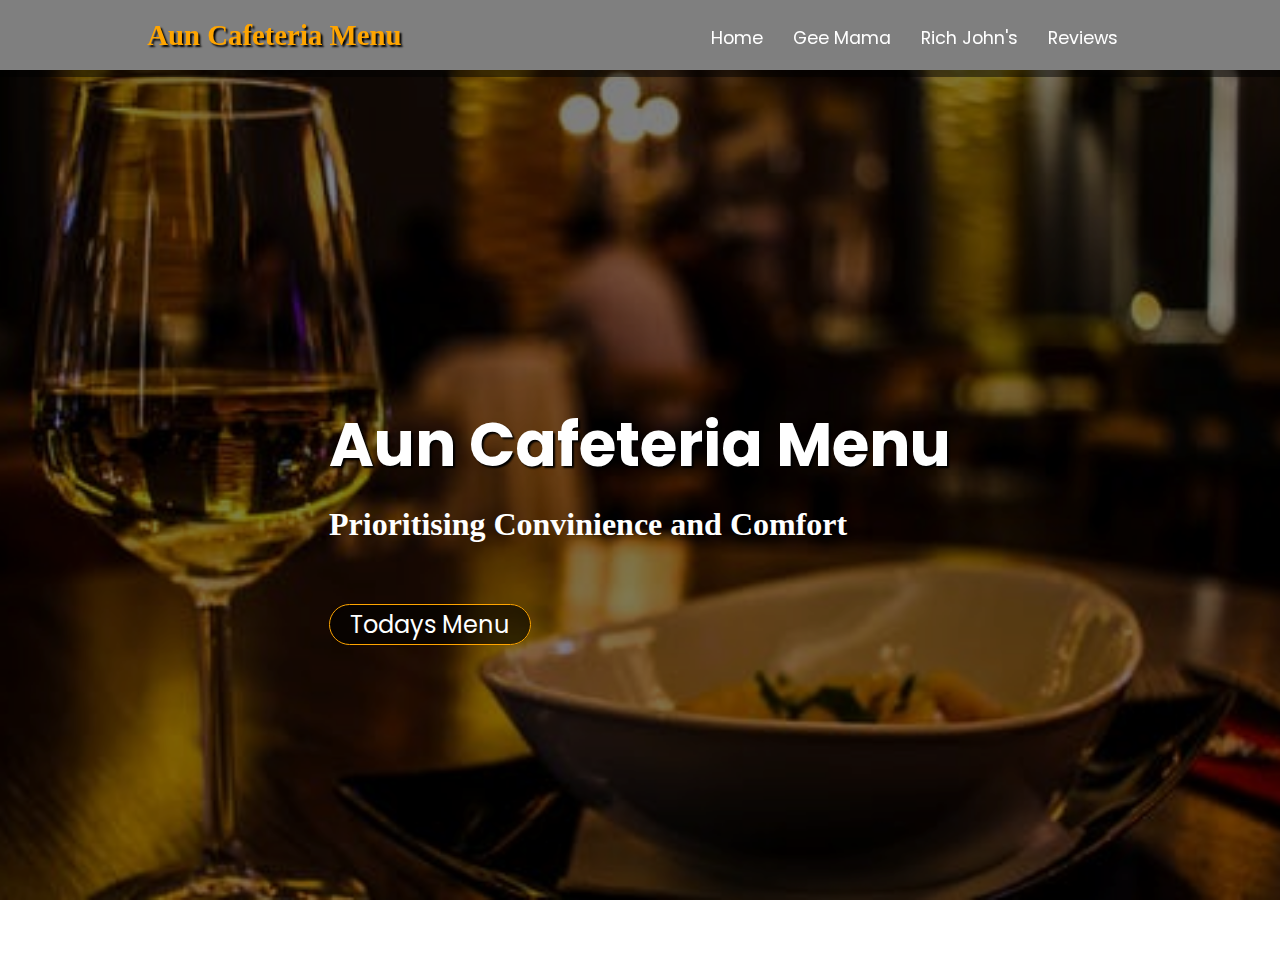
<file: menu/index.html>
<!DOCTYPE html>
<html>
    <head>
        <meta charset="utf-8">
        <meta name="viewport" content="
        width=device-width, initial-scale=1">
        <!-- google font -->
        <link rel="preconnect" href="https://fonts.googleapis.com">
        <link rel="preconnect" href="https://fonts.gstatic.com" crossorigin>
        <link href="https://fonts.googleapis.com/css2?family=Poppins&display=swap" rel="stylesheet">
        <!-- font awesome -->
        <link rel="stylesheet" href="https://cdnjs.cloudflare.com/ajax/libs/font-awesome/4.7.0/css/font-awesome.min.css">
        <!-- connect style css -->
        <link rel="stylesheet" type="text/css" href="style.css"
        >
        <title>Aun Cafeteria Menu</title>
    </head>
    <body>
    <!-- hello section begins -->
     <div id="hello">
        <div id="hello_content">
            <h1>Aun Cafeteria Menu</h1>
            <h2>Prioritising Convinience and Comfort</h2>
            <a href="tmenu.html">Todays Menu</a>
        </div>
     </div>
    <!-- hello section ends -->
    <!-- header section begins -->
     <div id="header">
        <nav id="navbar">
            <h1>Aun Cafeteria Menu</h1>
            <ul>
                <li><a href="index.html">Home</a></li>
                <li><a href="geemama.html">Gee Mama</a></li>
                <li><a href="richjohn.html">Rich John's</a></li>
                <li><a href="review.html">Reviews</a></li>
            </ul>
        </nav>
        <div id="mobile_menu">
            <ul>
                <li><a href="index.html">Home</a></li>
                <li><a href="geemama.html">Gee Mama</a></li>
                <li><a href="richjohn.html">Rich John's</a></li>
                <li><a href="review.html">Reviews</a></li>
            </ul>
        </div>
     </div>
    <!-- header section ends -->
    </body>
</html>
</html>
</file>
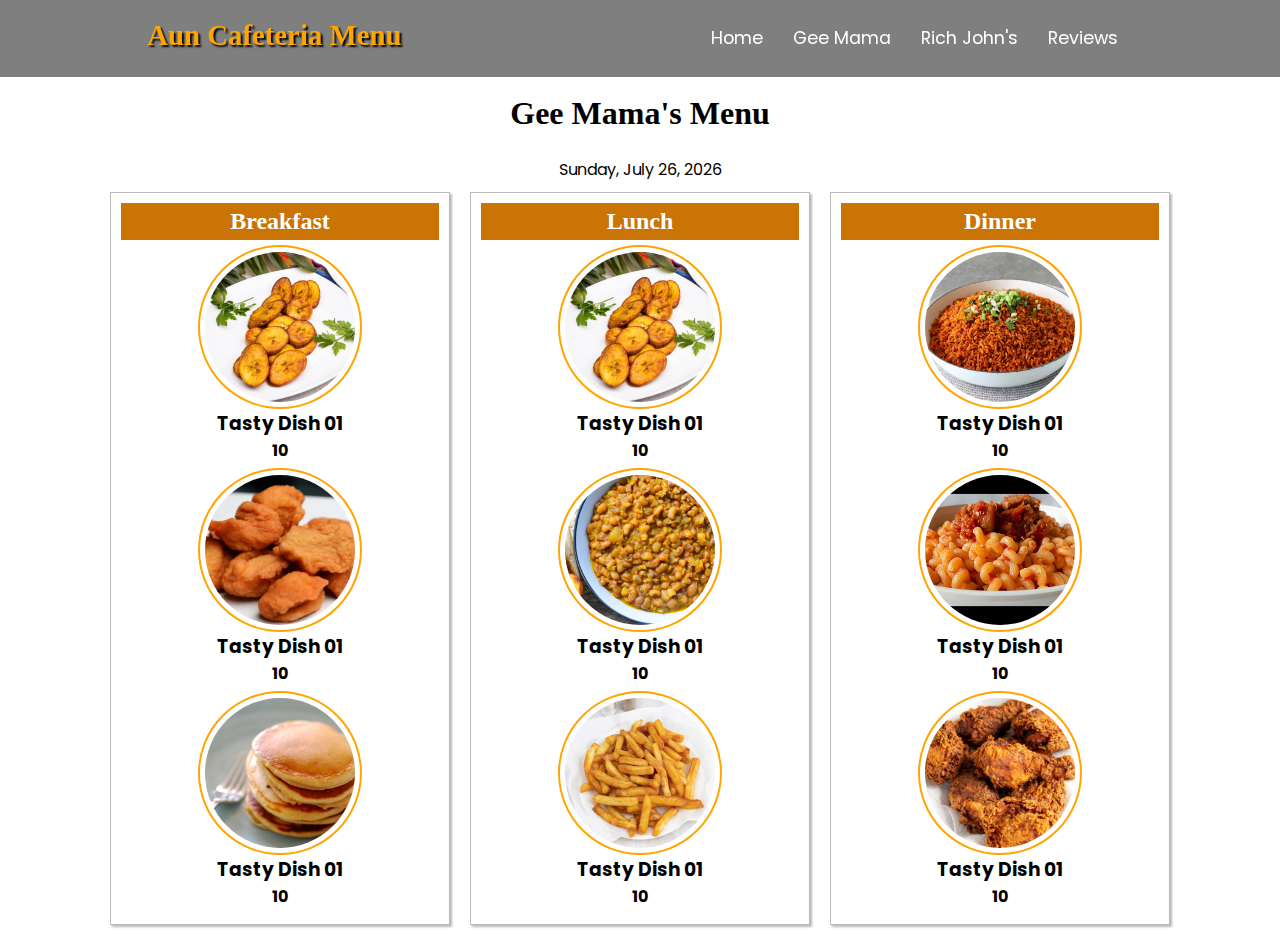
<file: menu/geemama.html>
<!DOCTYPE html>
<html>
    <head>
        <meta charset="utf-8">
        <meta name="viewport" content="
        width=device-width, initial-scale=1">
        <!-- google font -->
        <link rel="preconnect" href="https://fonts.googleapis.com">
        <link rel="preconnect" href="https://fonts.gstatic.com" crossorigin>
        <link href="https://fonts.googleapis.com/css2?family=Poppins&display=swap" rel="stylesheet">
        <!-- font awesome -->
        <link rel="stylesheet" href="https://cdnjs.cloudflare.com/ajax/libs/font-awesome/4.7.0/css/font-awesome.min.css">
        <!-- connect style css -->
        <link rel="stylesheet" type="text/css" href="style.css"
        >
        <title>Aun Cafeteria Menu</title>
    </head>
    <body>
    <!-- header section begins -->
     <div id="header">
        <nav id="navbar">
            <h1>Aun Cafeteria Menu</h1>
            <ul>
                <li><a href="index.html">Home</a></li>
                <li><a href="geemama.html">Gee Mama</a></li>
                <li><a href="richjohn.html">Rich John's</a></li>
                <li><a href="review.html">Reviews</a></li>
            </ul>
        </nav>
        <div id="mobile_menu">
            <ul>
                <li><a href="index.html">Home</a></li>
                <li><a href="geemama.html">Gee Mama</a></li>
                <li><a href="richjohn.html">Rich John's</a></li>
                <li><a href="review.html">Reviews</a></li>
            </ul>
        </div>
     </div>
    <!-- header section ends -->
    <!-- Menu Section -->
    <div id="Gee_Mama">
        <h1 id="section1">Gee Mama's Menu</h1>
        <div id="date-display"></div>

        <div id="daily-menu-container"></div>

        <div class="menu-template" data-day="monday">
        <div id="menu_row1"> 
            <div id="menu_col1">
                <h2>Breakfast</h2>
                <div class="box">
                    <div id="food">
                        <img src="food/pancake.jpg" alt="pancake">
                    </div>
                    <div>
                        <h3>Pancakes</h3>
                        <h4>Fluffy golden pancakes with syrup - 250-300 cal (2 pancakes)</h4>
                    </div>
                </div>
                <div class="box">
                    <div id="food">
                        <img src="food/akara.jpg" alt="akara">
                    </div>
                    <div>
                        <h3>Akara</h3>
                        <h4>Fluffy bean fritters with crunchy crust</h4>
                    </div>
                </div>
            </div>
            <div id="menu_col1">
                <h2>Lunch</h2>
                <div class="box">
                    <div id="food">
                        <img src="food/Fried-Plantain-16.jpg" alt="Fried Plantain">
                    </div>
                    <div>
                        <h3>Tasty Dish 01</h3>
                        <h4>10</h4>
                    </div>
                </div>
                <div class="box">
                    <div id="food">
                        <img src="food/beans porridge.jpg" alt="Fried Plantain">
                    </div>
                    <div>
                        <h3>Tasty Dish 01</h3>
                        <h4>10</h4>
                    </div>
                </div>
                <div class="box">
                    <div id="food">
                        <img src="food/Belgian-Fries-0.jpg" alt="Fried Plantain">
                    </div>
                    <div>
                        <h3>Tasty Dish 01</h3>
                        <h4>10</h4>
                    </div>
                </div>
            </div>
            <div id="menu_col1">
                <h2>Dinner</h2>
                <div class="box">
                    <div id="food">
                        <img src="food/jrice.jpg" alt="Fried Plantain">
                    </div>
                    <div>
                        <h3>Tasty Dish 01</h3>
                        <h4>10</h4>
                    </div>
                </div>
                <div class="box">
                    <div id="food">
                        <img src="food/macaroni.jpg" alt="Fried Plantain">
                    </div>
                    <div>
                        <h3>Tasty Dish 01</h3>
                        <h4>10</h4>
                    </div>
                </div>
                <div class="box">
                    <div id="food">
                        <img src="food/Fried-Chicken-4-1.jpg" alt="Fried Plantain">
                    </div>
                    <div>
                        <h3>Tasty Dish 01</h3>
                        <h4>10</h4>
                    </div>
                </div>
            </div>
        </div>
        </div>
    <!-- Tueday menu -->
        <div class="menu-template" data-day="tuesday">
            <div id="menu_row1"> 
                <div id="menu_col1">
                    <h2>Breakfast</h2>
                    <div class="box">
                        <div id="food">
                            <img src="food/Fried-Plantain-16.jpg" alt="Fried Plantain">
                        </div>
                        <div>
                            <h3>Tasty Dish 01</h3>
                            <h4>10</h4>
                        </div>
                    </div>
                    <div class="box">
                        <div id="food">
                            <img src="food/akara.jpg" alt="Fried Plantain">
                        </div>
                        <div>
                            <h3>Tasty Dish 01</h3>
                            <h4>10</h4>
                        </div>
                    </div>
                    <div class="box">
                        <div id="food">
                            <img src="food/pancake.jpg" alt="Fried Plantain">
                        </div>
                        <div>
                            <h3>Tasty Dish 01</h3>
                            <h4>10</h4>
                        </div>
                    </div>
                </div>
                <div id="menu_col1">
                    <h2>Lunch</h2>
                    <div class="box">
                        <div id="food">
                            <img src="food/Fried-Plantain-16.jpg" alt="Fried Plantain">
                        </div>
                        <div>
                            <h3>Tasty Dish 01</h3>
                            <h4>10</h4>
                        </div>
                    </div>
                    <div class="box">
                        <div id="food">
                            <img src="food/beans porridge.jpg" alt="Fried Plantain">
                        </div>
                        <div>
                            <h3>Tasty Dish 01</h3>
                            <h4>10</h4>
                        </div>
                    </div>
                    <div class="box">
                        <div id="food">
                            <img src="food/Belgian-Fries-0.jpg" alt="Fried Plantain">
                        </div>
                        <div>
                            <h3>Tasty Dish 01</h3>
                            <h4>10</h4>
                        </div>
                    </div>
                </div>
                <div id="menu_col1">
                    <h2>Dinner</h2>
                    <div class="box">
                        <div id="food">
                            <img src="food/jrice.jpg" alt="Fried Plantain">
                        </div>
                        <div>
                            <h3>Tasty Dish 01</h3>
                            <h4>10</h4>
                        </div>
                    </div>
                    <div class="box">
                        <div id="food">
                            <img src="food/macaroni.jpg" alt="Fried Plantain">
                        </div>
                        <div>
                            <h3>Tasty Dish 01</h3>
                            <h4>10</h4>
                        </div>
                    </div>
                    <div class="box">
                        <div id="food">
                            <img src="food/Fried-Chicken-4-1.jpg" alt="Fried Plantain">
                        </div>
                        <div>
                            <h3>Tasty Dish 01</h3>
                            <h4>10</h4>
                        </div>
                    </div>
                </div>
            </div>
            </div>
            <!-- wednesday menu -->
        <div class="menu-template" data-day="wednesday">
            <div id="menu_row1"> 
                <div id="menu_col1">
                    <h2>Breakfast</h2>
                    <div class="box">
                        <div id="food">
                            <img src="food/oats.jpg" alt="oats">
                        </div>
                        <div>
                            <h3>Oatmeal</h3>
                            <h4>Cooked oats served plain or with milk | 150-180 cal/bowl</h4>
                        </div>
                    </div>
                    <div class="box">
                        <div id="food">
                            <img src="food/akara.jpg" alt="akara">
                        </div>
                        <div>
                            <h3>Akara</h3>
                            <h4>Fluffy bean fritters with crunchy crust | 150-180 cal/3 pieces</h4>
                        </div>
                    </div>
                    <div class="box">
                        <div id="food">
                            <img src="food/pancake.jpg" alt="pancake">
                        </div>
                        <div>
                            <h3>Pancakes</h3>
                            <h4>Fluffy golden pancakes with syrup | 250-300 cal (2 pancakes)</h4>
                        </div>
                    </div>
                </div>
                <div id="menu_col1">
                    <h2>Lunch</h2>
                    <div class="box">
                        <div id="food">
                            <img src="food/Fried-Plantain-16.jpg" alt="Fried Plantain">
                        </div>
                        <div>
                            <h3>Fried Plantain</h3>
                            <h4>Sweet caramelized plantain slices | 200-240 cal/serving</h4>
                        </div>
                    </div>
                    <div class="box">
                        <div id="food">
                            <img src="food/beans porridge.jpg" alt="Fried Plantain">
                        </div>
                        <div>
                            <h3>Beans Porridge</h3>
                            <h4>beans stew with palm oil | 320-370 cal/bowl</h4>
                        </div>
                    </div>
                    <div class="box">
                        <div id="food">
                            <img src="food/rice and stew.jpeg" alt="rice stew">
                        </div>
                        <div>
                            <h3>Rice and Stew</h3>
                            <h4>Classic white rice with tomato stew | 400-450 cal/plate</h4>
                        </div>
                    </div>
                </div>
                <div id="menu_col1">
                    <h2>Dinner</h2>
                    <div class="box">
                        <div id="food">
                            <img src="food/jrice.jpg" alt="jrice">
                        </div>
                        <div>
                            <h3>Jollof Rice</h3>
                            <h4>Savory one-pot rice cooked in rich tomato stew with spices | 350-400 cal/serving</h4>
                        </div>
                    </div>
                    <div class="box">
                        <div id="food">
                            <img src="food/macaroni.jpg" alt="Macaroni">
                        </div>
                        <div>
                            <h3>Macaroni</h3>
                            <h4>Pasta twist on classic jollof flavors | 380-420 cal/serving</h4>
                        </div>
                    </div>
                    <div class="box">
                        <div id="food">
                            <img src="food/Fried-Chicken-4-1.jpg" alt="Fried chicken">
                        </div>
                        <div>
                            <h3>Fried Chicken</h3>
                            <h4>Golden-crusted chicken with juicy tender interior | 320-380 cal/piece</h4>
                        </div>
                    </div>
                </div>
            </div>
            </div>
        <!-- Thursday menu -->
        <div class="menu-template" data-day="thursday">
            <div id="menu_row1"> 
                <div id="menu_col1">
                    <h2>Breakfast</h2>
                    <div class="box">
                        <div id="food">
                            <img src="food/pancake.jpg" alt="pancake">
                        </div>
                        <div>
                            <h3>Pancakes</h3>
                            <h4>Fluffy golden pancakes with syrup | 250-300 cal (2 pancakes)</h4>
                        </div>
                    </div>
                    <div class="box">
                        <div id="food">
                            <img src="food/friedy.jpg" alt="Fried yam">
                        </div>
                        <div>
                            <h3>Fried Yam</h3>
                            <h4>Crispy golden yam fingers | 220-260 cal/serving</h4>
                        </div>
                    </div>
                    <div class="box">
                        <div id="food">
                            <img src="food/moi.png" alt="moimoi">
                        </div>
                        <div>
                            <h3>Moi-Moi</h3>
                            <h4>Steamed bean pudding | 180-220 cal/portion</h4>
                        </div>
                    </div>
                </div>
                <div id="menu_col1">
                    <h2>Lunch</h2>
                    <div class="box">
                        <div id="food">
                            <img src="food/rice and stew.jpeg" alt="rice stew">
                        </div>
                        <div>
                            <h3>Rice and Stew</h3>
                            <h4>Classic white rice with tomato stew | 400-450 cal/plate</h4>
                        </div>
                    </div>
                    <div class="box">
                        <div id="food">
                            <img src="food/yam p.jpg" alt="yamp">
                        </div>
                        <div>
                            <h3>Yam Porridge</h3>
                            <h4>Comforting yam pottage | 300-350 cal/bowl</h4>
                        </div>
                    </div>
                    <div class="box">
                        <div id="food">
                            <img src="food/Belgian-Fries-0.jpg" alt="Fries">
                        </div>
                        <div>
                            <h3>Chips/Fries</h3>
                            <h4>Golden crispy potato wedges | 220-280 cal/serving</h4>
                        </div>
                    </div>
                </div>
                <div id="menu_col1">
                    <h2>Dinner</h2>
                    <div class="box">
                        <div id="food">
                            <img src="food/spag.jpg" alt="spag">
                        </div>
                        <div>
                            <h3>Spaghetti</h3>
                            <h4>Pasta infused with jollof sauce | 370-410 cal/plate</h4>
                        </div>
                    </div>
                    <div class="box">
                        <div id="food">
                            <img src="food/nigeria-fried-rice.jpg" alt="Fried rice">
                        </div>
                        <div>
                            <h3>Fired Rice</h3>
                            <h4>Fragrant rice with mixed vegetables | 400-450 cal/serving</h4>
                        </div>
                    </div>
                    <div class="box">
                        <div id="food">
                            <img src="food/jrice.jpg" alt="Fried Plantain">
                        </div>
                        <div>
                            <h3>Jollof Rice</h3>
                            <h4>Savory one-pot rice cooked in rich tomato stew with spices | 350-400 cal/serving</h4>
                        </div>
                    </div>
                </div>
            </div>
            </div>
        <!-- Friday menu -->
        <div class="menu-template" data-day="friday">
            <div id="menu_row1"> 
                <div id="menu_col1">
                    <h2>Breakfast</h2>
                    <div class="box">
                        <div id="food">
                            <img src="food/Fried-Plantain-16.jpg" alt="Fried Plantain">
                        </div>
                        <div>
                            <h3>Tasty Dish 01</h3>
                            <h4>10</h4>
                        </div>
                    </div>
                    <div class="box">
                        <div id="food">
                            <img src="food/akara.jpg" alt="Fried Plantain">
                        </div>
                        <div>
                            <h3>Tasty Dish 01</h3>
                            <h4>10</h4>
                        </div>
                    </div>
                    <div class="box">
                        <div id="food">
                            <img src="food/pancake.jpg" alt="Fried Plantain">
                        </div>
                        <div>
                            <h3>Tasty Dish 01</h3>
                            <h4>10</h4>
                        </div>
                    </div>
                </div>
                <div id="menu_col1">
                    <h2>Lunch</h2>
                    <div class="box">
                        <div id="food">
                            <img src="food/Fried-Plantain-16.jpg" alt="Fried Plantain">
                        </div>
                        <div>
                            <h3>Tasty Dish 01</h3>
                            <h4>10</h4>
                        </div>
                    </div>
                    <div class="box">
                        <div id="food">
                            <img src="food/beans porridge.jpg" alt="Fried Plantain">
                        </div>
                        <div>
                            <h3>Tasty Dish 01</h3>
                            <h4>10</h4>
                        </div>
                    </div>
                    <div class="box">
                        <div id="food">
                            <img src="food/Belgian-Fries-0.jpg" alt="Fried Plantain">
                        </div>
                        <div>
                            <h3>Tasty Dish 01</h3>
                            <h4>10</h4>
                        </div>
                    </div>
                </div>
                <div id="menu_col1">
                    <h2>Dinner</h2>
                    <div class="box">
                        <div id="food">
                            <img src="food/jrice.jpg" alt="Fried Plantain">
                        </div>
                        <div>
                            <h3>Tasty Dish 01</h3>
                            <h4>10</h4>
                        </div>
                    </div>
                    <div class="box">
                        <div id="food">
                            <img src="food/macaroni.jpg" alt="Fried Plantain">
                        </div>
                        <div>
                            <h3>Tasty Dish 01</h3>
                            <h4>10</h4>
                        </div>
                    </div>
                    <div class="box">
                        <div id="food">
                            <img src="food/Fried-Chicken-4-1.jpg" alt="Fried Plantain">
                        </div>
                        <div>
                            <h3>Tasty Dish 01</h3>
                            <h4>10</h4>
                        </div>
                    </div>
                </div>
            </div>
            </div>
        <!-- saturday menu -->
        <div class="menu-template" data-day="saturday">
            <div id="menu_row1"> 
                <div id="menu_col1">
                    <h2>Breakfast</h2>
                    <div class="box">
                        <div id="food">
                            <img src="food/Fried-Plantain-16.jpg" alt="Fried Plantain">
                        </div>
                        <div>
                            <h3>Tasty Dish 01</h3>
                            <h4>10</h4>
                        </div>
                    </div>
                    <div class="box">
                        <div id="food">
                            <img src="food/akara.jpg" alt="Fried Plantain">
                        </div>
                        <div>
                            <h3>Tasty Dish 01</h3>
                            <h4>10</h4>
                        </div>
                    </div>
                    <div class="box">
                        <div id="food">
                            <img src="food/pancake.jpg" alt="Fried Plantain">
                        </div>
                        <div>
                            <h3>Tasty Dish 01</h3>
                            <h4>10</h4>
                        </div>
                    </div>
                </div>
                <div id="menu_col1">
                    <h2>Lunch</h2>
                    <div class="box">
                        <div id="food">
                            <img src="food/Fried-Plantain-16.jpg" alt="Fried Plantain">
                        </div>
                        <div>
                            <h3>Tasty Dish 01</h3>
                            <h4>10</h4>
                        </div>
                    </div>
                    <div class="box">
                        <div id="food">
                            <img src="food/beans porridge.jpg" alt="Fried Plantain">
                        </div>
                        <div>
                            <h3>Tasty Dish 01</h3>
                            <h4>10</h4>
                        </div>
                    </div>
                    <div class="box">
                        <div id="food">
                            <img src="food/Belgian-Fries-0.jpg" alt="Fried Plantain">
                        </div>
                        <div>
                            <h3>Tasty Dish 01</h3>
                            <h4>10</h4>
                        </div>
                    </div>
                </div>
                <div id="menu_col1">
                    <h2>Dinner</h2>
                    <div class="box">
                        <div id="food">
                            <img src="food/jrice.jpg" alt="Fried Plantain">
                        </div>
                        <div>
                            <h3>Tasty Dish 01</h3>
                            <h4>10</h4>
                        </div>
                    </div>
                    <div class="box">
                        <div id="food">
                            <img src="food/macaroni.jpg" alt="Fried Plantain">
                        </div>
                        <div>
                            <h3>Tasty Dish 01</h3>
                            <h4>10</h4>
                        </div>
                    </div>
                    <div class="box">
                        <div id="food">
                            <img src="food/Fried-Chicken-4-1.jpg" alt="Fried Plantain">
                        </div>
                        <div>
                            <h3>Tasty Dish 01</h3>
                            <h4>10</h4>
                        </div>
                    </div>
                </div>
            </div>
            </div>
        <!-- sunday menu -->
        <div class="menu-template" data-day="sunday">
            <div id="menu_row1"> 
                <div id="menu_col1">
                    <h2>Breakfast</h2>
                    <div class="box">
                        <div id="food">
                            <img src="food/Fried-Plantain-16.jpg" alt="Fried Plantain">
                        </div>
                        <div>
                            <h3>Tasty Dish 01</h3>
                            <h4>10</h4>
                        </div>
                    </div>
                    <div class="box">
                        <div id="food">
                            <img src="food/akara.jpg" alt="Fried Plantain">
                        </div>
                        <div>
                            <h3>Tasty Dish 01</h3>
                            <h4>10</h4>
                        </div>
                    </div>
                    <div class="box">
                        <div id="food">
                            <img src="food/pancake.jpg" alt="Fried Plantain">
                        </div>
                        <div>
                            <h3>Tasty Dish 01</h3>
                            <h4>10</h4>
                        </div>
                    </div>
                </div>
                <div id="menu_col1">
                    <h2>Lunch</h2>
                    <div class="box">
                        <div id="food">
                            <img src="food/Fried-Plantain-16.jpg" alt="Fried Plantain">
                        </div>
                        <div>
                            <h3>Tasty Dish 01</h3>
                            <h4>10</h4>
                        </div>
                    </div>
                    <div class="box">
                        <div id="food">
                            <img src="food/beans porridge.jpg" alt="Fried Plantain">
                        </div>
                        <div>
                            <h3>Tasty Dish 01</h3>
                            <h4>10</h4>
                        </div>
                    </div>
                    <div class="box">
                        <div id="food">
                            <img src="food/Belgian-Fries-0.jpg" alt="Fried Plantain">
                        </div>
                        <div>
                            <h3>Tasty Dish 01</h3>
                            <h4>10</h4>
                        </div>
                    </div>
                </div>
                <div id="menu_col1">
                    <h2>Dinner</h2>
                    <div class="box">
                        <div id="food">
                            <img src="food/jrice.jpg" alt="Fried Plantain">
                        </div>
                        <div>
                            <h3>Tasty Dish 01</h3>
                            <h4>10</h4>
                        </div>
                    </div>
                    <div class="box">
                        <div id="food">
                            <img src="food/macaroni.jpg" alt="Fried Plantain">
                        </div>
                        <div>
                            <h3>Tasty Dish 01</h3>
                            <h4>10</h4>
                        </div>
                    </div>
                    <div class="box">
                        <div id="food">
                            <img src="food/Fried-Chicken-4-1.jpg" alt="Fried Plantain">
                        </div>
                        <div>
                            <h3>Tasty Dish 01</h3>
                            <h4>10</h4>
                        </div>
                    </div>
                </div>
            </div>
            </div>


    </div>  
    
    <script>
        // Menu display logic
        document.addEventListener('DOMContentLoaded', function() {
            const days = ['sunday', 'monday', 'tuesday', 'wednesday', 'thursday', 'friday', 'saturday'];
            const today = new Date().getDay(); // 0-6 (Sun-Sat)
            const todayName = days[today];
            
            // Display current date
            const options = { weekday: 'long', year: 'numeric', month: 'long', day: 'numeric' };
            document.getElementById('date-display').textContent = new Date().toLocaleDateString('en-US', options);
            
            // Find today's menu template
            const todayMenu = document.querySelector(`.menu-template[data-day="${todayName}"]`);
            
            // Clone and display today's menu
            if (todayMenu) {
                const menuContainer = document.getElementById('daily-menu-container');
                menuContainer.innerHTML = todayMenu.innerHTML;
            }
        });
    </script>
    </body>
</html>
</html>
</file>
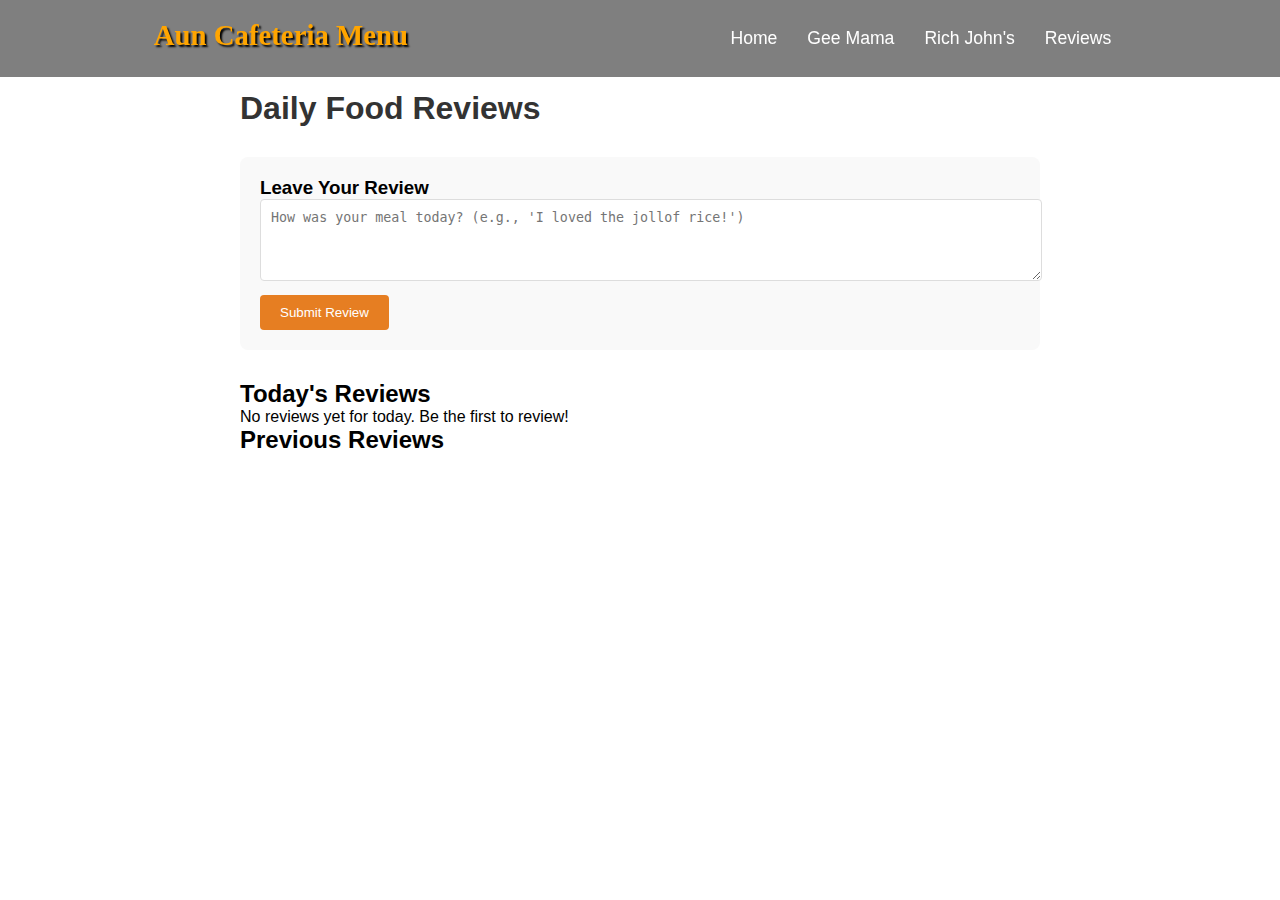
<file: menu/review.html>
<!DOCTYPE html>
<html>
<head>
    <meta charset="utf-8">
    <meta name="viewport" content="width=device-width, initial-scale=1">
    <title>Daily Reviews | Aun Cafeteria</title>
    <link rel="stylesheet" href="style.css">
    <style>
        .review-section {
            max-width: 800px;
            margin: 0 auto;
            padding: 20px;
        }
        .review-form {
            background: #f9f9f9;
            padding: 20px;
            border-radius: 8px;
            margin-bottom: 30px;
        }
        .review-form textarea {
            width: 100%;
            padding: 10px;
            margin-bottom: 10px;
            border: 1px solid #ddd;
            border-radius: 4px;
        }
        .review-form button {
            background: #e67e22;
            color: white;
            border: none;
            padding: 10px 20px;
            border-radius: 4px;
            cursor: pointer;
        }
        .review-card {
            background: white;
            border: 1px solid #eee;
            border-radius: 8px;
            padding: 15px;
            margin-bottom: 15px;
            box-shadow: 0 2px 4px rgba(0,0,0,0.1);
        }
        .review-date {
            color: #777;
            font-size: 0.9em;
            margin-bottom: 5px;
        }
        .review-text {
            margin: 10px 0;
        }
    </style>
</head>
<body>
    <!-- Header  -->
    <div id="header">
        <nav id="navbar">
            <h1>Aun Cafeteria Menu</h1>
            <ul>
                <li><a href="index.html">Home</a></li>
                <li><a href="geemama.html">Gee Mama</a></li>
                <li><a href="richjohn.html">Rich John's</a></li>
                <li><a href="review.html">Reviews</a></li>
            </ul>
        </nav>
        <div id="mobile_menu">
            <ul>
                <li><a href="index.html">Home</a></li>
                <li><a href="geemama.html">Gee Mama</a></li>
                <li><a href="richjohn.html">Rich John's</a></li>
                <li><a href="review.html">Reviews</a></li>
            </ul>
        </div>
     </div>

    <!-- Review Section -->
    <div class="review-section">
        <h1>Daily Food Reviews</h1>
        
        <!-- Review Form -->
        <div class="review-form">
            <h3>Leave Your Review</h3>
            <textarea id="review-text" placeholder="How was your meal today? (e.g., 'I loved the jollof rice!')" rows="4"></textarea>
            <button id="submit-review">Submit Review</button>
        </div>
        
        <!-- Reviews Display -->
        <div id="reviews-container">
            <h2>Today's Reviews</h2>
            <div id="todays-reviews"></div>
            
            <h2>Previous Reviews</h2>
            <div id="past-reviews"></div>
        </div>
    </div>

    <script>
        document.addEventListener('DOMContentLoaded', function() {
            // Get current date in YYYY-MM-DD format
            const today = new Date();
            const todayString = today.toISOString().split('T')[0];
            const todayDisplay = today.toLocaleDateString('en-US', { 
                weekday: 'long', 
                year: 'numeric', 
                month: 'long', 
                day: 'numeric' 
            });
            
            // Load existing reviews
            loadReviews();
            
            // Handle form submission
            document.getElementById('submit-review').addEventListener('click', function() {
                const reviewText = document.getElementById('review-text').value.trim();
                
                if (reviewText) {
                    saveReview(todayString, todayDisplay, reviewText);
                    document.getElementById('review-text').value = '';
                    loadReviews();
                }
            });
            
            function saveReview(date, dateDisplay, text) {
                // Get existing reviews or create new object
                const allReviews = JSON.parse(localStorage.getItem('cafeteriaReviews')) || {};
                
                // Create array for this date if it doesn't exist
                if (!allReviews[date]) {
                    allReviews[date] = {
                        dateDisplay: dateDisplay,
                        reviews: []
                    };
                }
                
                // Add new review
                allReviews[date].reviews.push({
                    text: text,
                    timestamp: new Date().toLocaleTimeString()
                });
                
                // Save back to localStorage
                localStorage.setItem('cafeteriaReviews', JSON.stringify(allReviews));
            }
            
            function loadReviews() {
                const allReviews = JSON.parse(localStorage.getItem('cafeteriaReviews')) || {};
                const todayReviews = allReviews[todayString] || { reviews: [] };
                const pastReviews = {};
                
                // Separate today's reviews from past reviews
                Object.keys(allReviews).forEach(date => {
                    if (date !== todayString) {
                        pastReviews[date] = allReviews[date];
                    }
                });
                
                // Display today's reviews
                const todayContainer = document.getElementById('todays-reviews');
                todayContainer.innerHTML = '';
                
                if (todayReviews.reviews.length === 0) {
                    todayContainer.innerHTML = '<p>No reviews yet for today. Be the first to review!</p>';
                } else {
                    todayReviews.reviews.forEach(review => {
                        todayContainer.appendChild(createReviewCard(todayReviews.dateDisplay, review));
                    });
                }
                
                // Display past reviews (sorted by date, newest first)
                const pastContainer = document.getElementById('past-reviews');
                pastContainer.innerHTML = '';
                
                const sortedDates = Object.keys(pastReviews).sort().reverse();
                sortedDates.forEach(date => {
                    pastReviews[date].reviews.forEach(review => {
                        pastContainer.appendChild(createReviewCard(pastReviews[date].dateDisplay, review));
                    });
                });
            }
            
            function createReviewCard(dateDisplay, review) {
                const card = document.createElement('div');
                card.className = 'review-card';
                card.innerHTML = `
                    <div class="review-date">${dateDisplay} at ${review.timestamp}</div>
                    <div class="review-text">${review.text}</div>
                `;
                return card;
            }
        });
    </script>
</body>
</html>
</file>
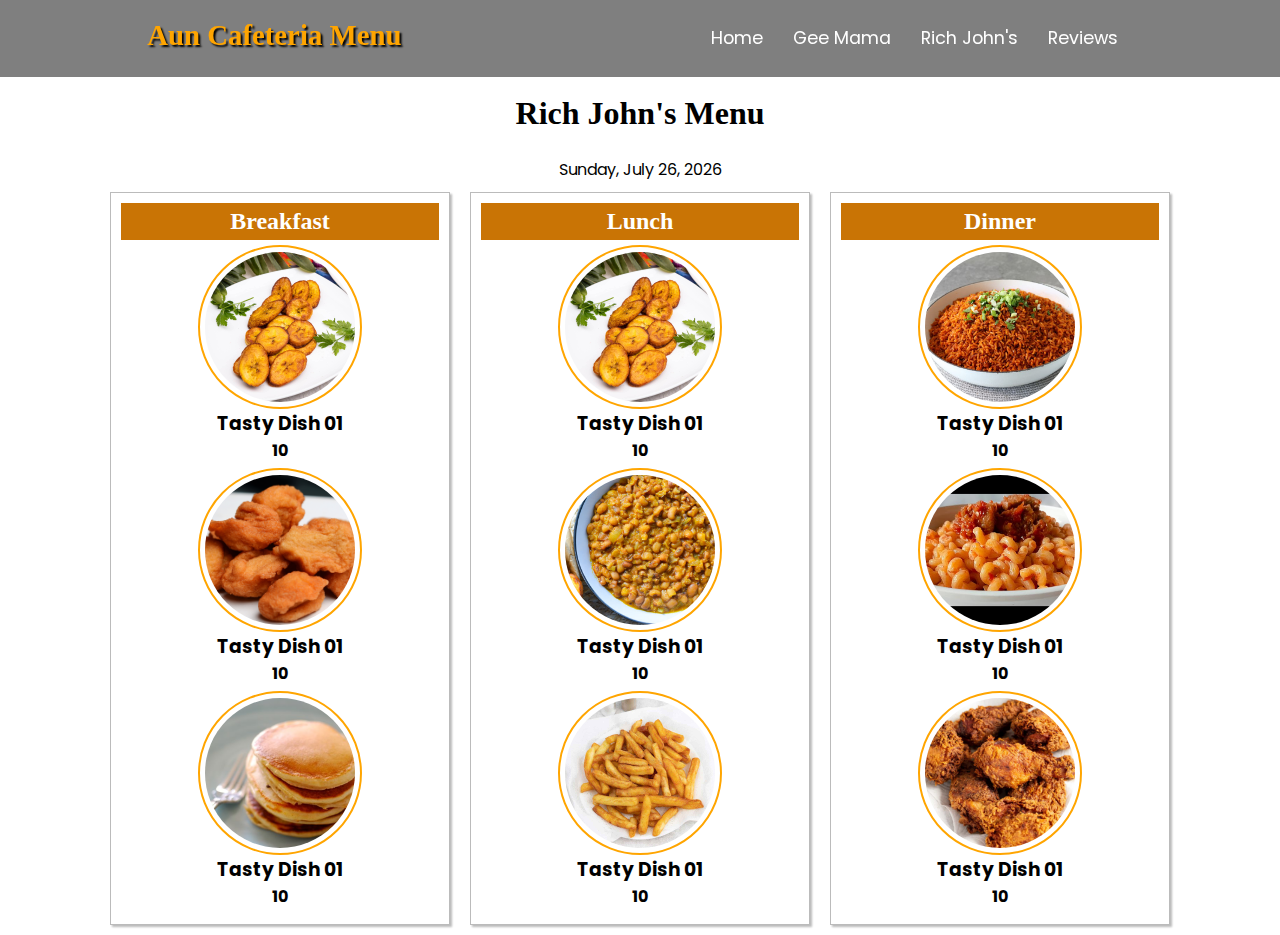
<file: menu/richjohn.html>
<!DOCTYPE html>
<html>
    <head>
        <meta charset="utf-8">
        <meta name="viewport" content="
        width=device-width, initial-scale=1">
        <!-- google font -->
        <link rel="preconnect" href="https://fonts.googleapis.com">
        <link rel="preconnect" href="https://fonts.gstatic.com" crossorigin>
        <link href="https://fonts.googleapis.com/css2?family=Poppins&display=swap" rel="stylesheet">
        <!-- font awesome -->
        <link rel="stylesheet" href="https://cdnjs.cloudflare.com/ajax/libs/font-awesome/4.7.0/css/font-awesome.min.css">
        <!-- connect style css -->
        <link rel="stylesheet" type="text/css" href="style.css"
        >
        <title>Aun Cafeteria Menu</title>
    </head>
    <body>
    <!-- header section begins -->
     <div id="header">
        <nav id="navbar">
            <h1>Aun Cafeteria Menu</h1>
            <ul>
                <li><a href="index.html">Home</a></li>
                <li><a href="geemama.html">Gee Mama</a></li>
                <li><a href="richjohn.html">Rich John's</a></li>
                <li><a href="review.html">Reviews</a></li>
            </ul>
        </nav>
        <div id="mobile_menu">
            <ul>
                <li><a href="index.html">Home</a></li>
                <li><a href="geemama.html">Gee Mama</a></li>
                <li><a href="richjohn.html">Rich John's</a></li>
                <li><a href="review.html">Reviews</a></li>
            </ul>
        </div>
     </div>
    <!-- header section ends -->
<!-- Menu Section -->
<div id="Rich_john">
    <h1 id="section2">Rich John's Menu</h1>
    <div id="date-display"></div>

    <div id="daily-menu-container"></div>

    <div class="menu-template" data-day="monday">
    <div id="menu_row2"> 
        <div id="menu_col2">
            <h2>Breakfast</h2>
            <div class="box">
                <div id="food">
                    <img src="food/pancake.jpg" alt="pancake">
                </div>
                <div>
                    <h3>Pancakes</h3>
                    <h4>Fluffy golden pancakes with syrup - 250-300 cal (2 pancakes)</h4>
                </div>
            </div>
            <div class="box">
                <div id="food">
                    <img src="food/akara.jpg" alt="akara">
                </div>
                <div>
                    <h3>Akara</h3>
                    <h4>Fluffy bean fritters with crunchy crust</h4>
                </div>
            </div>
        </div>
        <div id="menu_col2">
            <h2>Lunch</h2>
            <div class="box">
                <div id="food">
                    <img src="food/Fried-Plantain-16.jpg" alt="Fried Plantain">
                </div>
                <div>
                    <h3>Tasty Dish 01</h3>
                    <h4>10</h4>
                </div>
            </div>
            <div class="box">
                <div id="food">
                    <img src="food/beans porridge.jpg" alt="Fried Plantain">
                </div>
                <div>
                    <h3>Tasty Dish 01</h3>
                    <h4>10</h4>
                </div>
            </div>
            <div class="box">
                <div id="food">
                    <img src="food/Belgian-Fries-0.jpg" alt="Fried Plantain">
                </div>
                <div>
                    <h3>Tasty Dish 01</h3>
                    <h4>10</h4>
                </div>
            </div>
        </div>
        <div id="menu_col2">
            <h2>Dinner</h2>
            <div class="box">
                <div id="food">
                    <img src="food/jrice.jpg" alt="Fried Plantain">
                </div>
                <div>
                    <h3>Tasty Dish 01</h3>
                    <h4>10</h4>
                </div>
            </div>
            <div class="box">
                <div id="food">
                    <img src="food/macaroni.jpg" alt="Fried Plantain">
                </div>
                <div>
                    <h3>Tasty Dish 01</h3>
                    <h4>10</h4>
                </div>
            </div>
            <div class="box">
                <div id="food">
                    <img src="food/Fried-Chicken-4-1.jpg" alt="Fried Plantain">
                </div>
                <div>
                    <h3>Tasty Dish 01</h3>
                    <h4>10</h4>
                </div>
            </div>
        </div>
    </div>
    </div>
<!-- Tueday menu -->
    <div class="menu-template" data-day="tuesday">
        <div id="menu_row2"> 
            <div id="menu_col2">
                <h2>Breakfast</h2>
                <div class="box">
                    <div id="food">
                        <img src="food/Fried-Plantain-16.jpg" alt="Fried Plantain">
                    </div>
                    <div>
                        <h3>Tasty Dish 01</h3>
                        <h4>10</h4>
                    </div>
                </div>
                <div class="box">
                    <div id="food">
                        <img src="food/akara.jpg" alt="Fried Plantain">
                    </div>
                    <div>
                        <h3>Tasty Dish 01</h3>
                        <h4>10</h4>
                    </div>
                </div>
                <div class="box">
                    <div id="food">
                        <img src="food/pancake.jpg" alt="Fried Plantain">
                    </div>
                    <div>
                        <h3>Tasty Dish 01</h3>
                        <h4>10</h4>
                    </div>
                </div>
            </div>
            <div id="menu_col2">
                <h2>Lunch</h2>
                <div class="box">
                    <div id="food">
                        <img src="food/Fried-Plantain-16.jpg" alt="Fried Plantain">
                    </div>
                    <div>
                        <h3>Tasty Dish 01</h3>
                        <h4>10</h4>
                    </div>
                </div>
                <div class="box">
                    <div id="food">
                        <img src="food/beans porridge.jpg" alt="Fried Plantain">
                    </div>
                    <div>
                        <h3>Tasty Dish 01</h3>
                        <h4>10</h4>
                    </div>
                </div>
                <div class="box">
                    <div id="food">
                        <img src="food/Belgian-Fries-0.jpg" alt="Fried Plantain">
                    </div>
                    <div>
                        <h3>Tasty Dish 01</h3>
                        <h4>10</h4>
                    </div>
                </div>
            </div>
            <div id="menu_col2">
                <h2>Dinner</h2>
                <div class="box">
                    <div id="food">
                        <img src="food/jrice.jpg" alt="Fried Plantain">
                    </div>
                    <div>
                        <h3>Tasty Dish 01</h3>
                        <h4>10</h4>
                    </div>
                </div>
                <div class="box">
                    <div id="food">
                        <img src="food/macaroni.jpg" alt="Fried Plantain">
                    </div>
                    <div>
                        <h3>Tasty Dish 01</h3>
                        <h4>10</h4>
                    </div>
                </div>
                <div class="box">
                    <div id="food">
                        <img src="food/Fried-Chicken-4-1.jpg" alt="Fried Plantain">
                    </div>
                    <div>
                        <h3>Tasty Dish 01</h3>
                        <h4>10</h4>
                    </div>
                </div>
            </div>
        </div>
        </div>
        <!-- thursday menu -->
    <div class="menu-template" data-day="thursday">
        <div id="menu_row2"> 
            <div id="menu_col2">
                <h2>Breakfast</h2>
                <div class="box">
                    <div id="food">
                        <img src="food/oats.jpg" alt="oats">
                    </div>
                    <div>
                        <h3>Oatmeal</h3>
                        <h4>Cooked oats served plain or with milk | 150-180 cal/bowl</h4>
                    </div>
                </div>
                <div class="box">
                    <div id="food">
                        <img src="food/akara.jpg" alt="akara">
                    </div>
                    <div>
                        <h3>Akara</h3>
                        <h4>Fluffy bean fritters with crunchy crust | 150-180 cal/3 pieces</h4>
                    </div>
                </div>
                <div class="box">
                    <div id="food">
                        <img src="food/pancake.jpg" alt="pancake">
                    </div>
                    <div>
                        <h3>Pancakes</h3>
                        <h4>Fluffy golden pancakes with syrup | 250-300 cal (2 pancakes)</h4>
                    </div>
                </div>
            </div>
            <div id="menu_col2">
                <h2>Lunch</h2>
                <div class="box">
                    <div id="food">
                        <img src="food/Fried-Plantain-16.jpg" alt="Fried Plantain">
                    </div>
                    <div>
                        <h3>Fried Plantain</h3>
                        <h4>Sweet caramelized plantain slices | 200-240 cal/serving</h4>
                    </div>
                </div>
                <div class="box">
                    <div id="food">
                        <img src="food/beans porridge.jpg" alt="Fried Plantain">
                    </div>
                    <div>
                        <h3>Beans Porridge</h3>
                        <h4>beans stew with palm oil | 320-370 cal/bowl</h4>
                    </div>
                </div>
                <div class="box">
                    <div id="food">
                        <img src="food/rice and stew.jpeg" alt="rice stew">
                    </div>
                    <div>
                        <h3>Rice and Stew</h3>
                        <h4>Classic white rice with tomato stew | 400-450 cal/plate</h4>
                    </div>
                </div>
            </div>
            <div id="menu_col2">
                <h2>Dinner</h2>
                <div class="box">
                    <div id="food">
                        <img src="food/jrice.jpg" alt="jrice">
                    </div>
                    <div>
                        <h3>Jollof Rice</h3>
                        <h4>Savory one-pot rice cooked in rich tomato stew with spices | 350-400 cal/serving</h4>
                    </div>
                </div>
                <div class="box">
                    <div id="food">
                        <img src="food/macaroni.jpg" alt="Macaroni">
                    </div>
                    <div>
                        <h3>Macaroni</h3>
                        <h4>Pasta twist on classic jollof flavors | 380-420 cal/serving</h4>
                    </div>
                </div>
                <div class="box">
                    <div id="food">
                        <img src="food/Fried-Chicken-4-1.jpg" alt="Fried chicken">
                    </div>
                    <div>
                        <h3>Fried Chicken</h3>
                        <h4>Golden-crusted chicken with juicy tender interior | 320-380 cal/piece</h4>
                    </div>
                </div>
            </div>
        </div>
        </div>
    <!-- wednesday menu -->
    <div class="menu-template" data-day="wednesday">
        <div id="menu_row2"> 
            <div id="menu_col2">
                <h2>Breakfast</h2>
                <div class="box">
                    <div id="food">
                        <img src="food/pancake.jpg" alt="pancake">
                    </div>
                    <div>
                        <h3>Pancakes</h3>
                        <h4>Fluffy golden pancakes with syrup | 250-300 cal (2 pancakes)</h4>
                    </div>
                </div>
                <div class="box">
                    <div id="food">
                        <img src="food/friedy.jpg" alt="Fried yam">
                    </div>
                    <div>
                        <h3>Fried Yam</h3>
                        <h4>Crispy golden yam fingers | 220-260 cal/serving</h4>
                    </div>
                </div>
                <div class="box">
                    <div id="food">
                        <img src="food/moi.png" alt="moimoi">
                    </div>
                    <div>
                        <h3>Moi-Moi</h3>
                        <h4>Steamed bean pudding | 180-220 cal/portion</h4>
                    </div>
                </div>
            </div>
            <div id="menu_col2">
                <h2>Lunch</h2>
                <div class="box">
                    <div id="food">
                        <img src="food/rice and stew.jpeg" alt="rice stew">
                    </div>
                    <div>
                        <h3>Rice and Stew</h3>
                        <h4>Classic white rice with tomato stew | 400-450 cal/plate</h4>
                    </div>
                </div>
                <div class="box">
                    <div id="food">
                        <img src="food/yam p.jpg" alt="yamp">
                    </div>
                    <div>
                        <h3>Yam Porridge</h3>
                        <h4>Comforting yam pottage | 300-350 cal/bowl</h4>
                    </div>
                </div>
                <div class="box">
                    <div id="food">
                        <img src="food/Belgian-Fries-0.jpg" alt="Fries">
                    </div>
                    <div>
                        <h3>Chips/Fries</h3>
                        <h4>Golden crispy potato wedges | 220-280 cal/serving</h4>
                    </div>
                </div>
            </div>
            <div id="menu_col2">
                <h2>Dinner</h2>
                <div class="box">
                    <div id="food">
                        <img src="food/spag.jpg" alt="spag">
                    </div>
                    <div>
                        <h3>Spaghetti</h3>
                        <h4>Pasta infused with jollof sauce | 370-410 cal/plate</h4>
                    </div>
                </div>
                <div class="box">
                    <div id="food">
                        <img src="food/nigeria-fried-rice.jpg" alt="Fried rice">
                    </div>
                    <div>
                        <h3>Fired Rice</h3>
                        <h4>Fragrant rice with mixed vegetables | 400-450 cal/serving</h4>
                    </div>
                </div>
                <div class="box">
                    <div id="food">
                        <img src="food/jrice.jpg" alt="Fried Plantain">
                    </div>
                    <div>
                        <h3>Jollof Rice</h3>
                        <h4>Savory one-pot rice cooked in rich tomato stew with spices | 350-400 cal/serving</h4>
                    </div>
                </div>
            </div>
        </div>
        </div>
    <!-- Friday menu -->
    <div class="menu-template" data-day="friday">
        <div id="menu_row2"> 
            <div id="menu_col2">
                <h2>Breakfast</h2>
                <div class="box">
                    <div id="food">
                        <img src="food/Fried-Plantain-16.jpg" alt="Fried Plantain">
                    </div>
                    <div>
                        <h3>Tasty Dish 01</h3>
                        <h4>10</h4>
                    </div>
                </div>
                <div class="box">
                    <div id="food">
                        <img src="food/akara.jpg" alt="Fried Plantain">
                    </div>
                    <div>
                        <h3>Tasty Dish 01</h3>
                        <h4>10</h4>
                    </div>
                </div>
                <div class="box">
                    <div id="food">
                        <img src="food/pancake.jpg" alt="Fried Plantain">
                    </div>
                    <div>
                        <h3>Tasty Dish 01</h3>
                        <h4>10</h4>
                    </div>
                </div>
            </div>
            <div id="menu_col2">
                <h2>Lunch</h2>
                <div class="box">
                    <div id="food">
                        <img src="food/Fried-Plantain-16.jpg" alt="Fried Plantain">
                    </div>
                    <div>
                        <h3>Tasty Dish 01</h3>
                        <h4>10</h4>
                    </div>
                </div>
                <div class="box">
                    <div id="food">
                        <img src="food/beans porridge.jpg" alt="Fried Plantain">
                    </div>
                    <div>
                        <h3>Tasty Dish 01</h3>
                        <h4>10</h4>
                    </div>
                </div>
                <div class="box">
                    <div id="food">
                        <img src="food/Belgian-Fries-0.jpg" alt="Fried Plantain">
                    </div>
                    <div>
                        <h3>Tasty Dish 01</h3>
                        <h4>10</h4>
                    </div>
                </div>
            </div>
            <div id="menu_col2">
                <h2>Dinner</h2>
                <div class="box">
                    <div id="food">
                        <img src="food/jrice.jpg" alt="Fried Plantain">
                    </div>
                    <div>
                        <h3>Tasty Dish 01</h3>
                        <h4>10</h4>
                    </div>
                </div>
                <div class="box">
                    <div id="food">
                        <img src="food/macaroni.jpg" alt="Fried Plantain">
                    </div>
                    <div>
                        <h3>Tasty Dish 01</h3>
                        <h4>10</h4>
                    </div>
                </div>
                <div class="box">
                    <div id="food">
                        <img src="food/Fried-Chicken-4-1.jpg" alt="Fried Plantain">
                    </div>
                    <div>
                        <h3>Tasty Dish 01</h3>
                        <h4>10</h4>
                    </div>
                </div>
            </div>
        </div>
        </div>
    <!-- saturday menu -->
    <div class="menu-template" data-day="saturday">
        <div id="menu_row2"> 
            <div id="menu_col2">
                <h2>Breakfast</h2>
                <div class="box">
                    <div id="food">
                        <img src="food/Fried-Plantain-16.jpg" alt="Fried Plantain">
                    </div>
                    <div>
                        <h3>Tasty Dish 01</h3>
                        <h4>10</h4>
                    </div>
                </div>
                <div class="box">
                    <div id="food">
                        <img src="food/akara.jpg" alt="Fried Plantain">
                    </div>
                    <div>
                        <h3>Tasty Dish 01</h3>
                        <h4>10</h4>
                    </div>
                </div>
                <div class="box">
                    <div id="food">
                        <img src="food/pancake.jpg" alt="Fried Plantain">
                    </div>
                    <div>
                        <h3>Tasty Dish 01</h3>
                        <h4>10</h4>
                    </div>
                </div>
            </div>
            <div id="menu_col2">
                <h2>Lunch</h2>
                <div class="box">
                    <div id="food">
                        <img src="food/Fried-Plantain-16.jpg" alt="Fried Plantain">
                    </div>
                    <div>
                        <h3>Tasty Dish 01</h3>
                        <h4>10</h4>
                    </div>
                </div>
                <div class="box">
                    <div id="food">
                        <img src="food/beans porridge.jpg" alt="Fried Plantain">
                    </div>
                    <div>
                        <h3>Tasty Dish 01</h3>
                        <h4>10</h4>
                    </div>
                </div>
                <div class="box">
                    <div id="food">
                        <img src="food/Belgian-Fries-0.jpg" alt="Fried Plantain">
                    </div>
                    <div>
                        <h3>Tasty Dish 01</h3>
                        <h4>10</h4>
                    </div>
                </div>
            </div>
            <div id="menu_col2">
                <h2>Dinner</h2>
                <div class="box">
                    <div id="food">
                        <img src="food/jrice.jpg" alt="Fried Plantain">
                    </div>
                    <div>
                        <h3>Tasty Dish 01</h3>
                        <h4>10</h4>
                    </div>
                </div>
                <div class="box">
                    <div id="food">
                        <img src="food/macaroni.jpg" alt="Fried Plantain">
                    </div>
                    <div>
                        <h3>Tasty Dish 01</h3>
                        <h4>10</h4>
                    </div>
                </div>
                <div class="box">
                    <div id="food">
                        <img src="food/Fried-Chicken-4-1.jpg" alt="Fried Plantain">
                    </div>
                    <div>
                        <h3>Tasty Dish 01</h3>
                        <h4>10</h4>
                    </div>
                </div>
            </div>
        </div>
        </div>
    <!-- sunday menu -->
    <div class="menu-template" data-day="sunday">
        <div id="menu_row2"> 
            <div id="menu_col2">
                <h2>Breakfast</h2>
                <div class="box">
                    <div id="food">
                        <img src="food/Fried-Plantain-16.jpg" alt="Fried Plantain">
                    </div>
                    <div>
                        <h3>Tasty Dish 01</h3>
                        <h4>10</h4>
                    </div>
                </div>
                <div class="box">
                    <div id="food">
                        <img src="food/akara.jpg" alt="Fried Plantain">
                    </div>
                    <div>
                        <h3>Tasty Dish 01</h3>
                        <h4>10</h4>
                    </div>
                </div>
                <div class="box">
                    <div id="food">
                        <img src="food/pancake.jpg" alt="Fried Plantain">
                    </div>
                    <div>
                        <h3>Tasty Dish 01</h3>
                        <h4>10</h4>
                    </div>
                </div>
            </div>
            <div id="menu_col2">
                <h2>Lunch</h2>
                <div class="box">
                    <div id="food">
                        <img src="food/Fried-Plantain-16.jpg" alt="Fried Plantain">
                    </div>
                    <div>
                        <h3>Tasty Dish 01</h3>
                        <h4>10</h4>
                    </div>
                </div>
                <div class="box">
                    <div id="food">
                        <img src="food/beans porridge.jpg" alt="Fried Plantain">
                    </div>
                    <div>
                        <h3>Tasty Dish 01</h3>
                        <h4>10</h4>
                    </div>
                </div>
                <div class="box">
                    <div id="food">
                        <img src="food/Belgian-Fries-0.jpg" alt="Fried Plantain">
                    </div>
                    <div>
                        <h3>Tasty Dish 01</h3>
                        <h4>10</h4>
                    </div>
                </div>
            </div>
            <div id="menu_col2">
                <h2>Dinner</h2>
                <div class="box">
                    <div id="food">
                        <img src="food/jrice.jpg" alt="Fried Plantain">
                    </div>
                    <div>
                        <h3>Tasty Dish 01</h3>
                        <h4>10</h4>
                    </div>
                </div>
                <div class="box">
                    <div id="food">
                        <img src="food/macaroni.jpg" alt="Fried Plantain">
                    </div>
                    <div>
                        <h3>Tasty Dish 01</h3>
                        <h4>10</h4>
                    </div>
                </div>
                <div class="box">
                    <div id="food">
                        <img src="food/Fried-Chicken-4-1.jpg" alt="Fried Plantain">
                    </div>
                    <div>
                        <h3>Tasty Dish 01</h3>
                        <h4>10</h4>
                    </div>
                </div>
            </div>
        </div>
        </div>


</div>  

<script>
    // Menu display logic
    document.addEventListener('DOMContentLoaded', function() {
        const days = ['sunday', 'monday', 'tuesday', 'wednesday', 'thursday', 'friday', 'saturday'];
        const today = new Date().getDay(); // 0-6 (Sun-Sat)
        const todayName = days[today];
        
        // Display current date
        const options = { weekday: 'long', year: 'numeric', month: 'long', day: 'numeric' };
        document.getElementById('date-display').textContent = new Date().toLocaleDateString('en-US', options);
        
        // Find today's menu template
        const todayMenu = document.querySelector(`.menu-template[data-day="${todayName}"]`);
        
        // Clone and display today's menu
        if (todayMenu) {
            const menuContainer = document.getElementById('daily-menu-container');
            menuContainer.innerHTML = todayMenu.innerHTML;
        }
    });
</script>
</body>
</html>
</html>
</file>
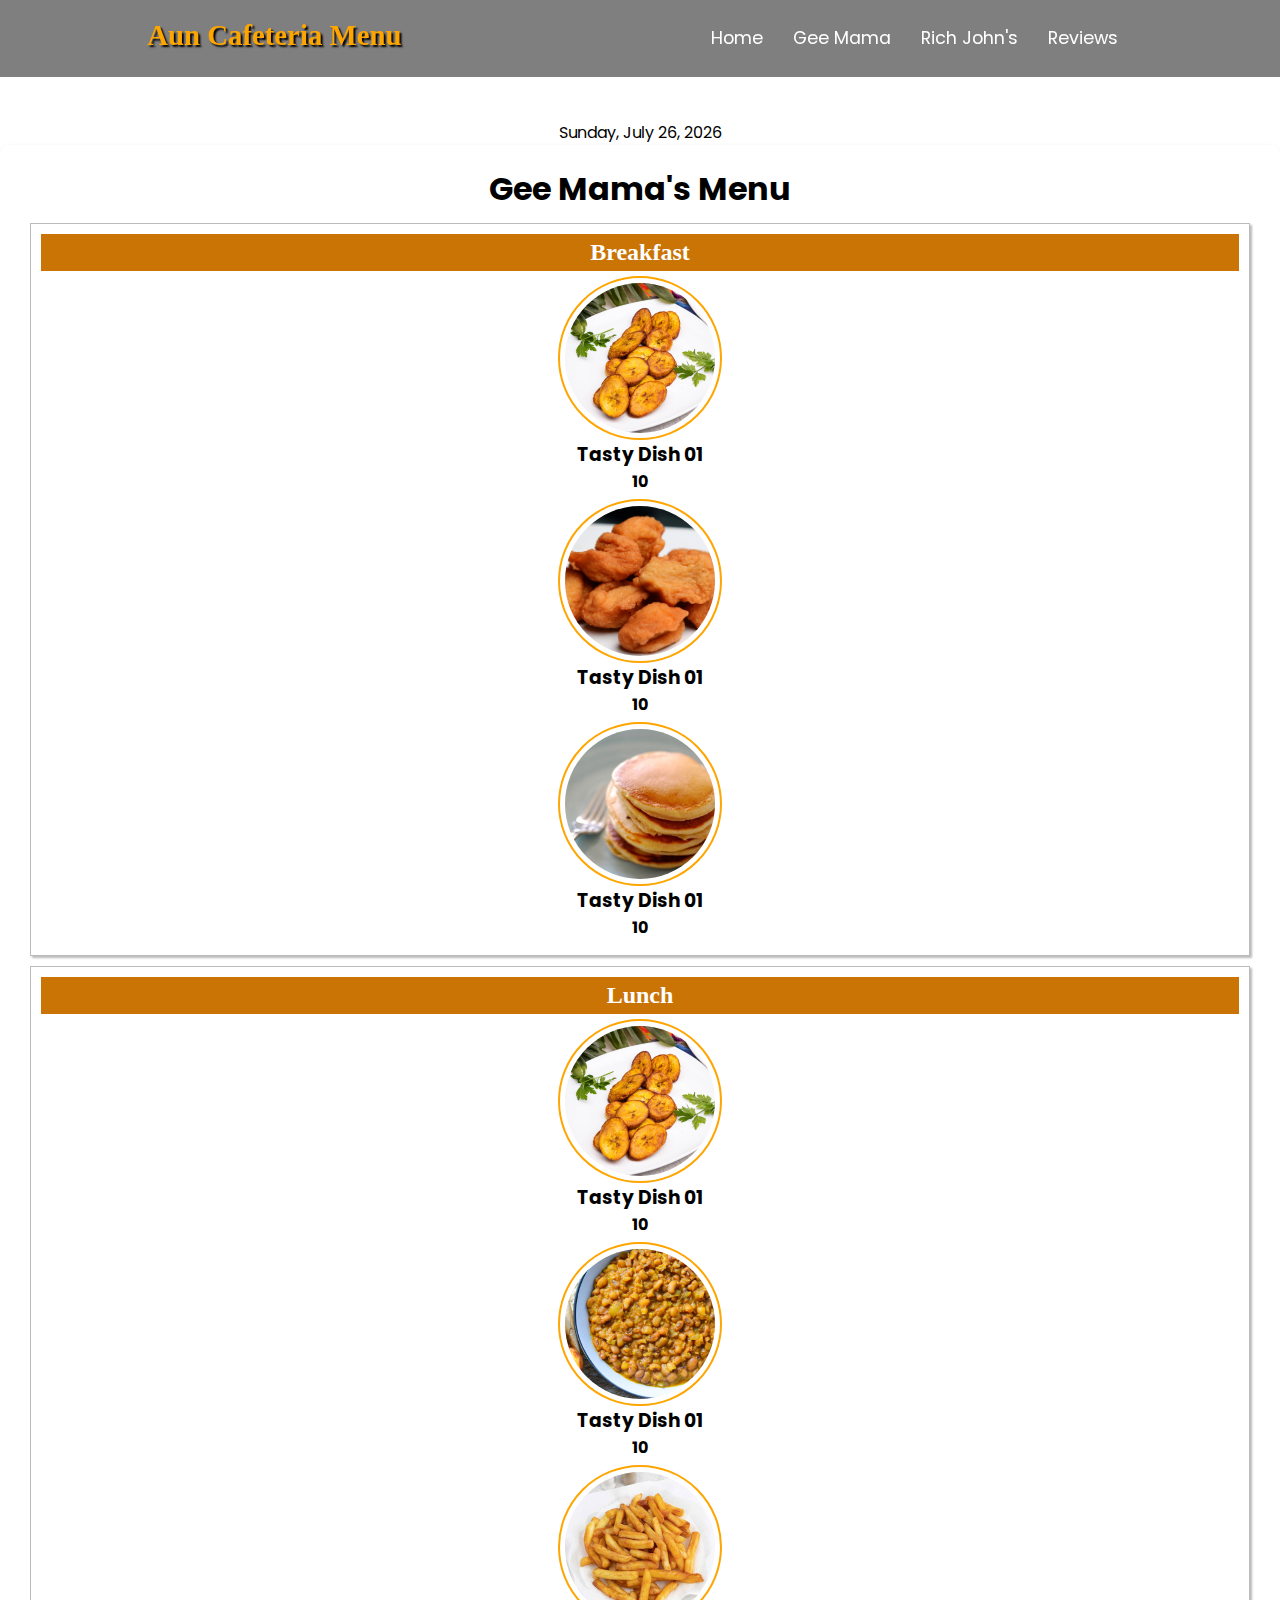
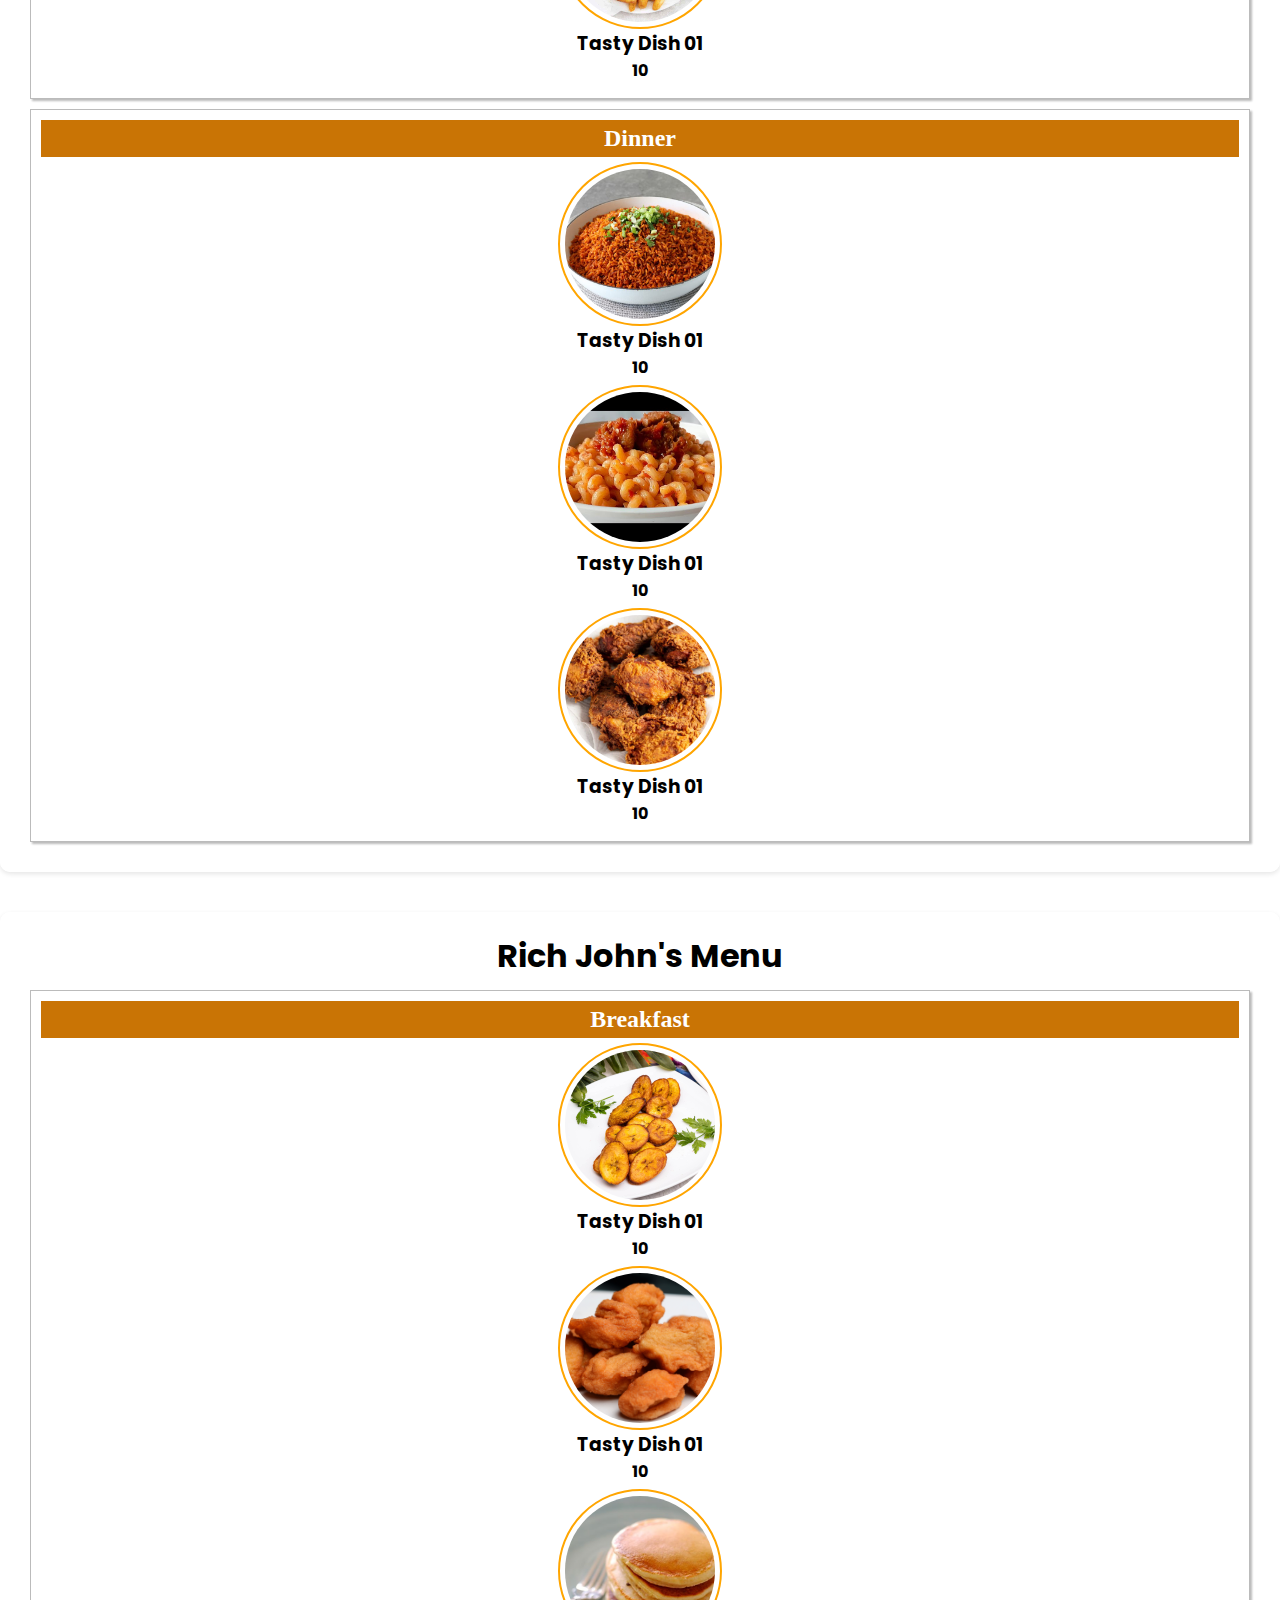
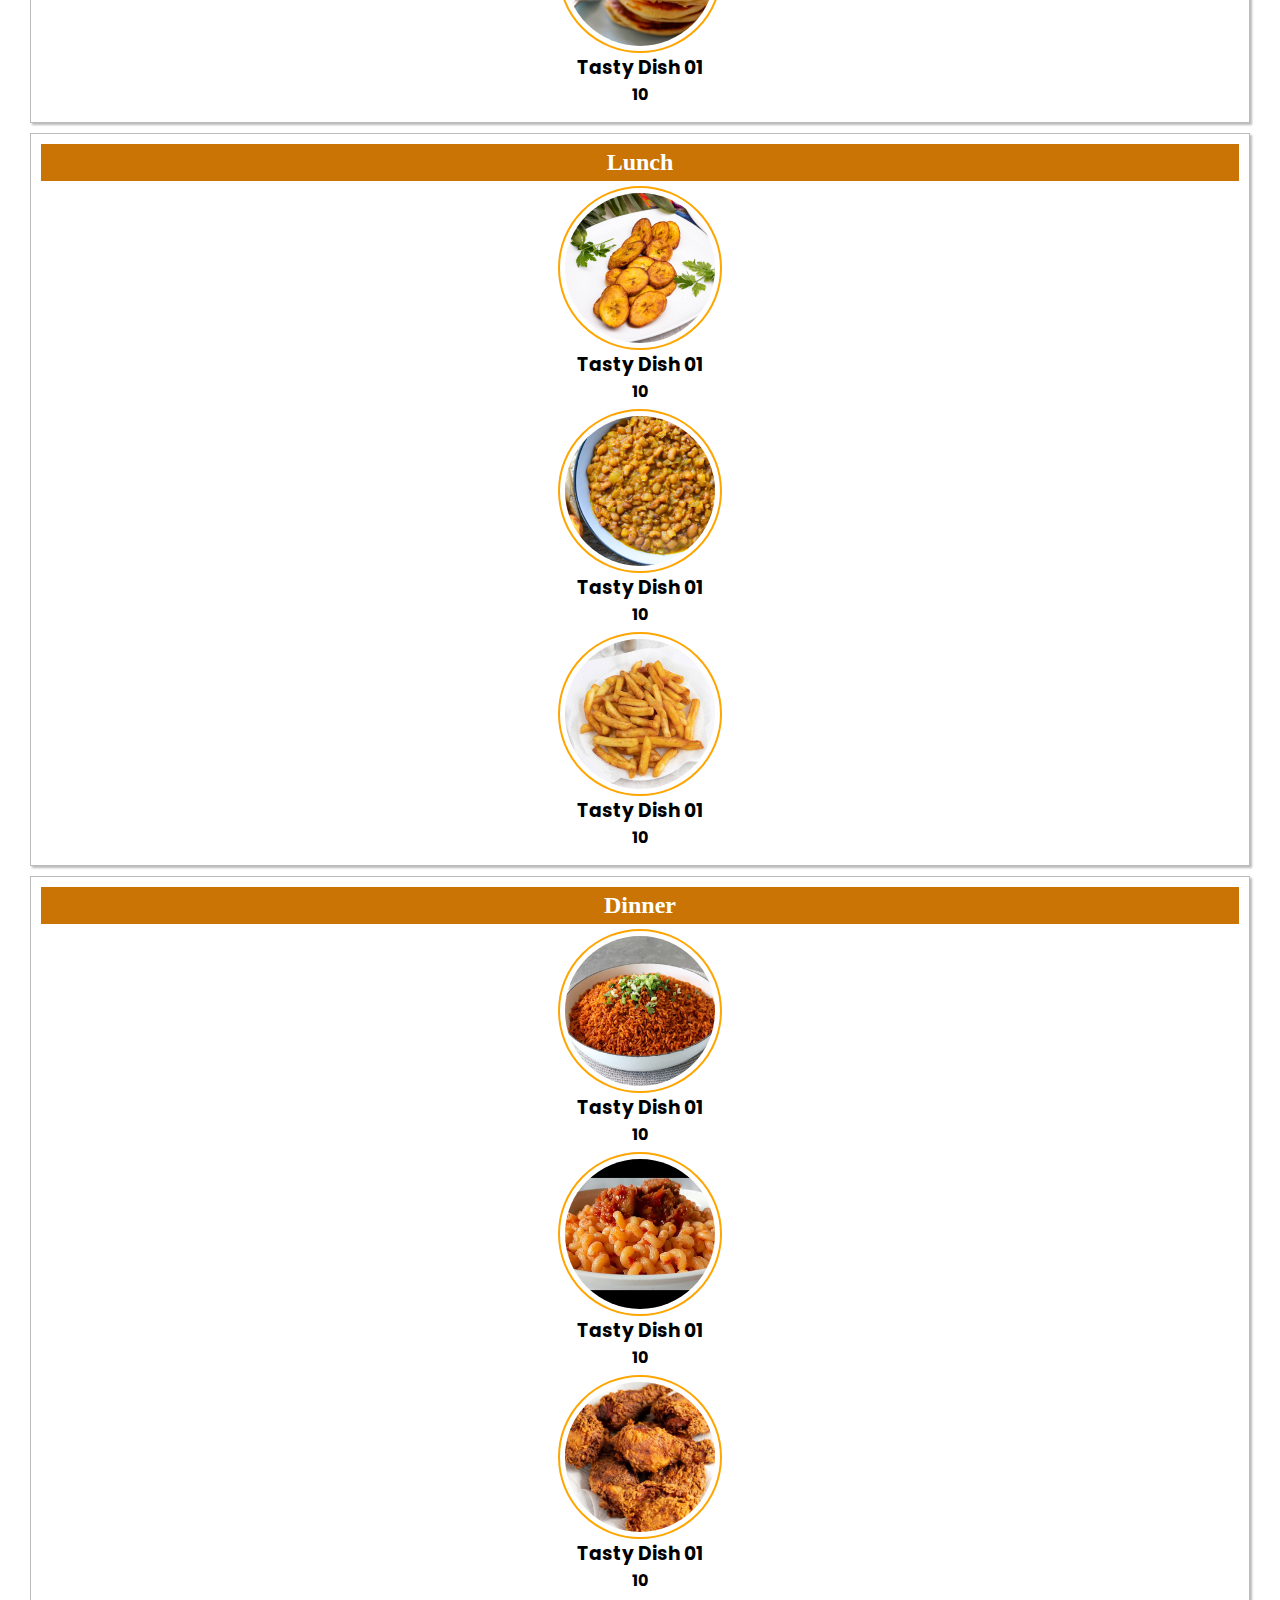
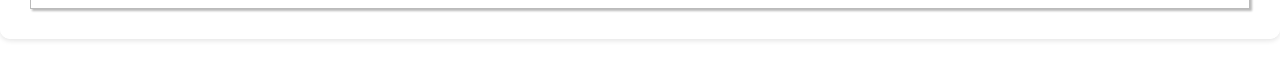
<file: menu/tmenu.html>
<!DOCTYPE html>
<html>
    <head>
        <meta charset="utf-8">
        <meta name="viewport" content="
        width=device-width, initial-scale=1">
        <!-- google font -->
        <link rel="preconnect" href="https://fonts.googleapis.com">
        <link rel="preconnect" href="https://fonts.gstatic.com" crossorigin>
        <link href="https://fonts.googleapis.com/css2?family=Poppins&display=swap" rel="stylesheet">
        <!-- font awesome -->
        <link rel="stylesheet" href="https://cdnjs.cloudflare.com/ajax/libs/font-awesome/4.7.0/css/font-awesome.min.css">
        <!-- connect style css -->
        <link rel="stylesheet" type="text/css" href="style.css"
        >
        <title>Combined Menu | Cafeteria Menu</title>
    </head>
    <body>
    <!-- header section begins -->
     <div id="header">
        <nav id="navbar">
            <h1>Aun Cafeteria Menu</h1>
            <ul>
                <li><a href="index.html">Home</a></li>
                <li><a href="geemama.html">Gee Mama</a></li>
                <li><a href="richjohn.html">Rich John's</a></li>
                <li><a href="review.html">Reviews</a></li>
            </ul>
        </nav>
        <div id="mobile_menu">
            <ul>
                <li><a href="index.html">Home</a></li>
                <li><a href="geemama.html">Gee Mama</a></li>
                <li><a href="richjohn.html">Rich John's</a></li>
                <li><a href="review.html">Reviews</a></li>
            </ul>
        </div>
     </div>
    <!-- header section ends -->
    <div id="combined-menu-container">
        <!-- Date Display -->
        <div id="date-displayy"></div>
        
        <!-- Gee Mama Section -->
        <div class="vendor-section" id="gee-mama-section">
            <h1>Gee Mama's Menu</h1>
            <div class="daily-menu" id="gee-mama-daily"></div>
        </div>
        
        <!-- Rich John Section -->
        <div class="vendor-section" id="rich-john-section">
            <h1>Rich John's Menu</h1>
            <div class="daily-menu" id="rich-john-daily"></div>
        </div>
    </div>
    
    <!-- Menu Templates -->
         <!-- Combined Menu Content -->
            <div class="menu-template" data-day="monday">
            <div id="menu_row1"> 
                <div id="menu_col1">
                    <h2>Breakfast</h2>
                    <div class="box">
                        <div id="food">
                            <img src="food/pancake.jpg" alt="pancake">
                        </div>
                        <div>
                            <h3>Pancakes</h3>
                            <h4>Fluffy golden pancakes with syrup - 250-300 cal (2 pancakes)</h4>
                        </div>
                    </div>
                    <div class="box">
                        <div id="food">
                            <img src="food/akara.jpg" alt="akara">
                        </div>
                        <div>
                            <h3>Akara</h3>
                            <h4>Fluffy bean fritters with crunchy crust</h4>
                        </div>
                    </div>
                </div>
                <div id="menu_col1">
                    <h2>Lunch</h2>
                    <div class="box">
                        <div id="food">
                            <img src="food/Fried-Plantain-16.jpg" alt="Fried Plantain">
                        </div>
                        <div>
                            <h3>Tasty Dish 01</h3>
                            <h4>10</h4>
                        </div>
                    </div>
                    <div class="box">
                        <div id="food">
                            <img src="food/beans porridge.jpg" alt="Fried Plantain">
                        </div>
                        <div>
                            <h3>Tasty Dish 01</h3>
                            <h4>10</h4>
                        </div>
                    </div>
                    <div class="box">
                        <div id="food">
                            <img src="food/Belgian-Fries-0.jpg" alt="Fried Plantain">
                        </div>
                        <div>
                            <h3>Tasty Dish 01</h3>
                            <h4>10</h4>
                        </div>
                    </div>
                </div>
                <div id="menu_col1">
                    <h2>Dinner</h2>
                    <div class="box">
                        <div id="food">
                            <img src="food/jrice.jpg" alt="Fried Plantain">
                        </div>
                        <div>
                            <h3>Tasty Dish 01</h3>
                            <h4>10</h4>
                        </div>
                    </div>
                    <div class="box">
                        <div id="food">
                            <img src="food/macaroni.jpg" alt="Fried Plantain">
                        </div>
                        <div>
                            <h3>Tasty Dish 01</h3>
                            <h4>10</h4>
                        </div>
                    </div>
                    <div class="box">
                        <div id="food">
                            <img src="food/Fried-Chicken-4-1.jpg" alt="Fried Plantain">
                        </div>
                        <div>
                            <h3>Tasty Dish 01</h3>
                            <h4>10</h4>
                        </div>
                    </div>
                </div>
            </div>
            </div>
        <!-- Tueday menu -->
            <div class="menu-template" data-day="tuesday">
                <div id="menu_row1"> 
                    <div id="menu_col1">
                        <h2>Breakfast</h2>
                        <div class="box">
                            <div id="food">
                                <img src="food/Fried-Plantain-16.jpg" alt="Fried Plantain">
                            </div>
                            <div>
                                <h3>Tasty Dish 01</h3>
                                <h4>10</h4>
                            </div>
                        </div>
                        <div class="box">
                            <div id="food">
                                <img src="food/akara.jpg" alt="Fried Plantain">
                            </div>
                            <div>
                                <h3>Tasty Dish 01</h3>
                                <h4>10</h4>
                            </div>
                        </div>
                        <div class="box">
                            <div id="food">
                                <img src="food/pancake.jpg" alt="Fried Plantain">
                            </div>
                            <div>
                                <h3>Tasty Dish 01</h3>
                                <h4>10</h4>
                            </div>
                        </div>
                    </div>
                    <div id="menu_col1">
                        <h2>Lunch</h2>
                        <div class="box">
                            <div id="food">
                                <img src="food/Fried-Plantain-16.jpg" alt="Fried Plantain">
                            </div>
                            <div>
                                <h3>Tasty Dish 01</h3>
                                <h4>10</h4>
                            </div>
                        </div>
                        <div class="box">
                            <div id="food">
                                <img src="food/beans porridge.jpg" alt="Fried Plantain">
                            </div>
                            <div>
                                <h3>Tasty Dish 01</h3>
                                <h4>10</h4>
                            </div>
                        </div>
                        <div class="box">
                            <div id="food">
                                <img src="food/Belgian-Fries-0.jpg" alt="Fried Plantain">
                            </div>
                            <div>
                                <h3>Tasty Dish 01</h3>
                                <h4>10</h4>
                            </div>
                        </div>
                    </div>
                    <div id="menu_col1">
                        <h2>Dinner</h2>
                        <div class="box">
                            <div id="food">
                                <img src="food/jrice.jpg" alt="Fried Plantain">
                            </div>
                            <div>
                                <h3>Tasty Dish 01</h3>
                                <h4>10</h4>
                            </div>
                        </div>
                        <div class="box">
                            <div id="food">
                                <img src="food/macaroni.jpg" alt="Fried Plantain">
                            </div>
                            <div>
                                <h3>Tasty Dish 01</h3>
                                <h4>10</h4>
                            </div>
                        </div>
                        <div class="box">
                            <div id="food">
                                <img src="food/Fried-Chicken-4-1.jpg" alt="Fried Plantain">
                            </div>
                            <div>
                                <h3>Tasty Dish 01</h3>
                                <h4>10</h4>
                            </div>
                        </div>
                    </div>
                </div>
                </div>
                <!-- wednesday menu -->
            <div class="menu-template" data-day="wednesday">
                <div id="menu_row1"> 
                    <div id="menu_col1">
                        <h2>Breakfast</h2>
                        <div class="box">
                            <div id="food">
                                <img src="food/oats.jpg" alt="oats">
                            </div>
                            <div>
                                <h3>Oatmeal</h3>
                                <h4>Cooked oats served plain or with milk | 150-180 cal/bowl</h4>
                            </div>
                        </div>
                        <div class="box">
                            <div id="food">
                                <img src="food/akara.jpg" alt="akara">
                            </div>
                            <div>
                                <h3>Akara</h3>
                                <h4>Fluffy bean fritters with crunchy crust | 150-180 cal/3 pieces</h4>
                            </div>
                        </div>
                        <div class="box">
                            <div id="food">
                                <img src="food/pancake.jpg" alt="pancake">
                            </div>
                            <div>
                                <h3>Pancakes</h3>
                                <h4>Fluffy golden pancakes with syrup | 250-300 cal (2 pancakes)</h4>
                            </div>
                        </div>
                    </div>
                    <div id="menu_col1">
                        <h2>Lunch</h2>
                        <div class="box">
                            <div id="food">
                                <img src="food/Fried-Plantain-16.jpg" alt="Fried Plantain">
                            </div>
                            <div>
                                <h3>Fried Plantain</h3>
                                <h4>Sweet caramelized plantain slices | 200-240 cal/serving</h4>
                            </div>
                        </div>
                        <div class="box">
                            <div id="food">
                                <img src="food/beans porridge.jpg" alt="Fried Plantain">
                            </div>
                            <div>
                                <h3>Beans Porridge</h3>
                                <h4>beans stew with palm oil | 320-370 cal/bowl</h4>
                            </div>
                        </div>
                        <div class="box">
                            <div id="food">
                                <img src="food/rice and stew.jpeg" alt="rice stew">
                            </div>
                            <div>
                                <h3>Rice and Stew</h3>
                                <h4>Classic white rice with tomato stew | 400-450 cal/plate</h4>
                            </div>
                        </div>
                    </div>
                    <div id="menu_col1">
                        <h2>Dinner</h2>
                        <div class="box">
                            <div id="food">
                                <img src="food/jrice.jpg" alt="jrice">
                            </div>
                            <div>
                                <h3>Jollof Rice</h3>
                                <h4>Savory one-pot rice cooked in rich tomato stew with spices | 350-400 cal/serving</h4>
                            </div>
                        </div>
                        <div class="box">
                            <div id="food">
                                <img src="food/macaroni.jpg" alt="Macaroni">
                            </div>
                            <div>
                                <h3>Macaroni</h3>
                                <h4>Pasta twist on classic jollof flavors | 380-420 cal/serving</h4>
                            </div>
                        </div>
                        <div class="box">
                            <div id="food">
                                <img src="food/Fried-Chicken-4-1.jpg" alt="Fried chicken">
                            </div>
                            <div>
                                <h3>Fried Chicken</h3>
                                <h4>Golden-crusted chicken with juicy tender interior | 320-380 cal/piece</h4>
                            </div>
                        </div>
                    </div>
                </div>
                </div>
            <!-- Thursday menu -->
            <div class="menu-template" data-day="thursday">
                <div id="menu_row1"> 
                    <div id="menu_col1">
                        <h2>Breakfast</h2>
                        <div class="box">
                            <div id="food">
                                <img src="food/pancake.jpg" alt="pancake">
                            </div>
                            <div>
                                <h3>Pancakes</h3>
                                <h4>Fluffy golden pancakes with syrup | 250-300 cal (2 pancakes)</h4>
                            </div>
                        </div>
                        <div class="box">
                            <div id="food">
                                <img src="food/friedy.jpg" alt="Fried yam">
                            </div>
                            <div>
                                <h3>Fried Yam</h3>
                                <h4>Crispy golden yam fingers | 220-260 cal/serving</h4>
                            </div>
                        </div>
                        <div class="box">
                            <div id="food">
                                <img src="food/moi.png" alt="moimoi">
                            </div>
                            <div>
                                <h3>Moi-Moi</h3>
                                <h4>Steamed bean pudding | 180-220 cal/portion</h4>
                            </div>
                        </div>
                    </div>
                    <div id="menu_col1">
                        <h2>Lunch</h2>
                        <div class="box">
                            <div id="food">
                                <img src="food/rice and stew.jpeg" alt="rice stew">
                            </div>
                            <div>
                                <h3>Rice and Stew</h3>
                                <h4>Classic white rice with tomato stew | 400-450 cal/plate</h4>
                            </div>
                        </div>
                        <div class="box">
                            <div id="food">
                                <img src="food/yam p.jpg" alt="yamp">
                            </div>
                            <div>
                                <h3>Yam Porridge</h3>
                                <h4>Comforting yam pottage | 300-350 cal/bowl</h4>
                            </div>
                        </div>
                        <div class="box">
                            <div id="food">
                                <img src="food/Belgian-Fries-0.jpg" alt="Fries">
                            </div>
                            <div>
                                <h3>Chips/Fries</h3>
                                <h4>Golden crispy potato wedges | 220-280 cal/serving</h4>
                            </div>
                        </div>
                    </div>
                    <div id="menu_col1">
                        <h2>Dinner</h2>
                        <div class="box">
                            <div id="food">
                                <img src="food/spag.jpg" alt="spag">
                            </div>
                            <div>
                                <h3>Spaghetti</h3>
                                <h4>Pasta infused with jollof sauce | 370-410 cal/plate</h4>
                            </div>
                        </div>
                        <div class="box">
                            <div id="food">
                                <img src="food/nigeria-fried-rice.jpg" alt="Fried rice">
                            </div>
                            <div>
                                <h3>Fired Rice</h3>
                                <h4>Fragrant rice with mixed vegetables | 400-450 cal/serving</h4>
                            </div>
                        </div>
                        <div class="box">
                            <div id="food">
                                <img src="food/jrice.jpg" alt="Fried Plantain">
                            </div>
                            <div>
                                <h3>Jollof Rice</h3>
                                <h4>Savory one-pot rice cooked in rich tomato stew with spices | 350-400 cal/serving</h4>
                            </div>
                        </div>
                    </div>
                </div>
                </div>
            <!-- Friday menu -->
            <div class="menu-template" data-day="friday">
                <div id="menu_row1"> 
                    <div id="menu_col1">
                        <h2>Breakfast</h2>
                        <div class="box">
                            <div id="food">
                                <img src="food/Fried-Plantain-16.jpg" alt="Fried Plantain">
                            </div>
                            <div>
                                <h3>Tasty Dish 01</h3>
                                <h4>10</h4>
                            </div>
                        </div>
                        <div class="box">
                            <div id="food">
                                <img src="food/akara.jpg" alt="Fried Plantain">
                            </div>
                            <div>
                                <h3>Tasty Dish 01</h3>
                                <h4>10</h4>
                            </div>
                        </div>
                        <div class="box">
                            <div id="food">
                                <img src="food/pancake.jpg" alt="Fried Plantain">
                            </div>
                            <div>
                                <h3>Tasty Dish 01</h3>
                                <h4>10</h4>
                            </div>
                        </div>
                    </div>
                    <div id="menu_col1">
                        <h2>Lunch</h2>
                        <div class="box">
                            <div id="food">
                                <img src="food/Fried-Plantain-16.jpg" alt="Fried Plantain">
                            </div>
                            <div>
                                <h3>Tasty Dish 01</h3>
                                <h4>10</h4>
                            </div>
                        </div>
                        <div class="box">
                            <div id="food">
                                <img src="food/beans porridge.jpg" alt="Fried Plantain">
                            </div>
                            <div>
                                <h3>Tasty Dish 01</h3>
                                <h4>10</h4>
                            </div>
                        </div>
                        <div class="box">
                            <div id="food">
                                <img src="food/Belgian-Fries-0.jpg" alt="Fried Plantain">
                            </div>
                            <div>
                                <h3>Tasty Dish 01</h3>
                                <h4>10</h4>
                            </div>
                        </div>
                    </div>
                    <div id="menu_col1">
                        <h2>Dinner</h2>
                        <div class="box">
                            <div id="food">
                                <img src="food/jrice.jpg" alt="Fried Plantain">
                            </div>
                            <div>
                                <h3>Tasty Dish 01</h3>
                                <h4>10</h4>
                            </div>
                        </div>
                        <div class="box">
                            <div id="food">
                                <img src="food/macaroni.jpg" alt="Fried Plantain">
                            </div>
                            <div>
                                <h3>Tasty Dish 01</h3>
                                <h4>10</h4>
                            </div>
                        </div>
                        <div class="box">
                            <div id="food">
                                <img src="food/Fried-Chicken-4-1.jpg" alt="Fried Plantain">
                            </div>
                            <div>
                                <h3>Tasty Dish 01</h3>
                                <h4>10</h4>
                            </div>
                        </div>
                    </div>
                </div>
                </div>
            <!-- saturday menu -->
            <div class="menu-template" data-day="saturday">
                <div id="menu_row1"> 
                    <div id="menu_col1">
                        <h2>Breakfast</h2>
                        <div class="box">
                            <div id="food">
                                <img src="food/Fried-Plantain-16.jpg" alt="Fried Plantain">
                            </div>
                            <div>
                                <h3>Tasty Dish 01</h3>
                                <h4>10</h4>
                            </div>
                        </div>
                        <div class="box">
                            <div id="food">
                                <img src="food/akara.jpg" alt="Fried Plantain">
                            </div>
                            <div>
                                <h3>Tasty Dish 01</h3>
                                <h4>10</h4>
                            </div>
                        </div>
                        <div class="box">
                            <div id="food">
                                <img src="food/pancake.jpg" alt="Fried Plantain">
                            </div>
                            <div>
                                <h3>Tasty Dish 01</h3>
                                <h4>10</h4>
                            </div>
                        </div>
                    </div>
                    <div id="menu_col1">
                        <h2>Lunch</h2>
                        <div class="box">
                            <div id="food">
                                <img src="food/Fried-Plantain-16.jpg" alt="Fried Plantain">
                            </div>
                            <div>
                                <h3>Tasty Dish 01</h3>
                                <h4>10</h4>
                            </div>
                        </div>
                        <div class="box">
                            <div id="food">
                                <img src="food/beans porridge.jpg" alt="Fried Plantain">
                            </div>
                            <div>
                                <h3>Tasty Dish 01</h3>
                                <h4>10</h4>
                            </div>
                        </div>
                        <div class="box">
                            <div id="food">
                                <img src="food/Belgian-Fries-0.jpg" alt="Fried Plantain">
                            </div>
                            <div>
                                <h3>Tasty Dish 01</h3>
                                <h4>10</h4>
                            </div>
                        </div>
                    </div>
                    <div id="menu_col1">
                        <h2>Dinner</h2>
                        <div class="box">
                            <div id="food">
                                <img src="food/jrice.jpg" alt="Fried Plantain">
                            </div>
                            <div>
                                <h3>Tasty Dish 01</h3>
                                <h4>10</h4>
                            </div>
                        </div>
                        <div class="box">
                            <div id="food">
                                <img src="food/macaroni.jpg" alt="Fried Plantain">
                            </div>
                            <div>
                                <h3>Tasty Dish 01</h3>
                                <h4>10</h4>
                            </div>
                        </div>
                        <div class="box">
                            <div id="food">
                                <img src="food/Fried-Chicken-4-1.jpg" alt="Fried Plantain">
                            </div>
                            <div>
                                <h3>Tasty Dish 01</h3>
                                <h4>10</h4>
                            </div>
                        </div>
                    </div>
                </div>
                </div>
            <!-- sunday menu -->
            <div class="menu-template" data-day="sunday">
                <div id="menu_row1"> 
                    <div id="menu_col1">
                        <h2>Breakfast</h2>
                        <div class="box">
                            <div id="food">
                                <img src="food/Fried-Plantain-16.jpg" alt="Fried Plantain">
                            </div>
                            <div>
                                <h3>Tasty Dish 01</h3>
                                <h4>10</h4>
                            </div>
                        </div>
                        <div class="box">
                            <div id="food">
                                <img src="food/akara.jpg" alt="Fried Plantain">
                            </div>
                            <div>
                                <h3>Tasty Dish 01</h3>
                                <h4>10</h4>
                            </div>
                        </div>
                        <div class="box">
                            <div id="food">
                                <img src="food/pancake.jpg" alt="Fried Plantain">
                            </div>
                            <div>
                                <h3>Tasty Dish 01</h3>
                                <h4>10</h4>
                            </div>
                        </div>
                    </div>
                    <div id="menu_col1">
                        <h2>Lunch</h2>
                        <div class="box">
                            <div id="food">
                                <img src="food/Fried-Plantain-16.jpg" alt="Fried Plantain">
                            </div>
                            <div>
                                <h3>Tasty Dish 01</h3>
                                <h4>10</h4>
                            </div>
                        </div>
                        <div class="box">
                            <div id="food">
                                <img src="food/beans porridge.jpg" alt="Fried Plantain">
                            </div>
                            <div>
                                <h3>Tasty Dish 01</h3>
                                <h4>10</h4>
                            </div>
                        </div>
                        <div class="box">
                            <div id="food">
                                <img src="food/Belgian-Fries-0.jpg" alt="Fried Plantain">
                            </div>
                            <div>
                                <h3>Tasty Dish 01</h3>
                                <h4>10</h4>
                            </div>
                        </div>
                    </div>
                    <div id="menu_col1">
                        <h2>Dinner</h2>
                        <div class="box">
                            <div id="food">
                                <img src="food/jrice.jpg" alt="Fried Plantain">
                            </div>
                            <div>
                                <h3>Tasty Dish 01</h3>
                                <h4>10</h4>
                            </div>
                        </div>
                        <div class="box">
                            <div id="food">
                                <img src="food/macaroni.jpg" alt="Fried Plantain">
                            </div>
                            <div>
                                <h3>Tasty Dish 01</h3>
                                <h4>10</h4>
                            </div>
                        </div>
                        <div class="box">
                            <div id="food">
                                <img src="food/Fried-Chicken-4-1.jpg" alt="Fried Plantain">
                            </div>
                            <div>
                                <h3>Tasty Dish 01</h3>
                                <h4>10</h4>
                            </div>
                        </div>
                    </div>
                </div>
                </div>
    
    
        </div>  

            <div class="menu-template" data-day="monday">
            <div id="menu_row2"> 
                <div id="menu_col2">
                    <h2>Breakfast</h2>
                    <div class="box">
                        <div id="food">
                            <img src="food/pancake.jpg" alt="pancake">
                        </div>
                        <div>
                            <h3>Pancakes</h3>
                            <h4>Fluffy golden pancakes with syrup - 250-300 cal (2 pancakes)</h4>
                        </div>
                    </div>
                    <div class="box">
                        <div id="food">
                            <img src="food/akara.jpg" alt="akara">
                        </div>
                        <div>
                            <h3>Akara</h3>
                            <h4>Fluffy bean fritters with crunchy crust</h4>
                        </div>
                    </div>
                </div>
                <div id="menu_col2">
                    <h2>Lunch</h2>
                    <div class="box">
                        <div id="food">
                            <img src="food/Fried-Plantain-16.jpg" alt="Fried Plantain">
                        </div>
                        <div>
                            <h3>Tasty Dish 01</h3>
                            <h4>10</h4>
                        </div>
                    </div>
                    <div class="box">
                        <div id="food">
                            <img src="food/beans porridge.jpg" alt="Fried Plantain">
                        </div>
                        <div>
                            <h3>Tasty Dish 01</h3>
                            <h4>10</h4>
                        </div>
                    </div>
                    <div class="box">
                        <div id="food">
                            <img src="food/Belgian-Fries-0.jpg" alt="Fried Plantain">
                        </div>
                        <div>
                            <h3>Tasty Dish 01</h3>
                            <h4>10</h4>
                        </div>
                    </div>
                </div>
                <div id="menu_col2">
                    <h2>Dinner</h2>
                    <div class="box">
                        <div id="food">
                            <img src="food/jrice.jpg" alt="Fried Plantain">
                        </div>
                        <div>
                            <h3>Tasty Dish 01</h3>
                            <h4>10</h4>
                        </div>
                    </div>
                    <div class="box">
                        <div id="food">
                            <img src="food/macaroni.jpg" alt="Fried Plantain">
                        </div>
                        <div>
                            <h3>Tasty Dish 01</h3>
                            <h4>10</h4>
                        </div>
                    </div>
                    <div class="box">
                        <div id="food">
                            <img src="food/Fried-Chicken-4-1.jpg" alt="Fried Plantain">
                        </div>
                        <div>
                            <h3>Tasty Dish 01</h3>
                            <h4>10</h4>
                        </div>
                    </div>
                </div>
            </div>
            </div>
        <!-- Tueday menu -->
            <div class="menu-template" data-day="tuesday">
                <div id="menu_row2"> 
                    <div id="menu_col2">
                        <h2>Breakfast</h2>
                        <div class="box">
                            <div id="food">
                                <img src="food/Fried-Plantain-16.jpg" alt="Fried Plantain">
                            </div>
                            <div>
                                <h3>Tasty Dish 01</h3>
                                <h4>10</h4>
                            </div>
                        </div>
                        <div class="box">
                            <div id="food">
                                <img src="food/akara.jpg" alt="Fried Plantain">
                            </div>
                            <div>
                                <h3>Tasty Dish 01</h3>
                                <h4>10</h4>
                            </div>
                        </div>
                        <div class="box">
                            <div id="food">
                                <img src="food/pancake.jpg" alt="Fried Plantain">
                            </div>
                            <div>
                                <h3>Tasty Dish 01</h3>
                                <h4>10</h4>
                            </div>
                        </div>
                    </div>
                    <div id="menu_col2">
                        <h2>Lunch</h2>
                        <div class="box">
                            <div id="food">
                                <img src="food/Fried-Plantain-16.jpg" alt="Fried Plantain">
                            </div>
                            <div>
                                <h3>Tasty Dish 01</h3>
                                <h4>10</h4>
                            </div>
                        </div>
                        <div class="box">
                            <div id="food">
                                <img src="food/beans porridge.jpg" alt="Fried Plantain">
                            </div>
                            <div>
                                <h3>Tasty Dish 01</h3>
                                <h4>10</h4>
                            </div>
                        </div>
                        <div class="box">
                            <div id="food">
                                <img src="food/Belgian-Fries-0.jpg" alt="Fried Plantain">
                            </div>
                            <div>
                                <h3>Tasty Dish 01</h3>
                                <h4>10</h4>
                            </div>
                        </div>
                    </div>
                    <div id="menu_col2">
                        <h2>Dinner</h2>
                        <div class="box">
                            <div id="food">
                                <img src="food/jrice.jpg" alt="Fried Plantain">
                            </div>
                            <div>
                                <h3>Tasty Dish 01</h3>
                                <h4>10</h4>
                            </div>
                        </div>
                        <div class="box">
                            <div id="food">
                                <img src="food/macaroni.jpg" alt="Fried Plantain">
                            </div>
                            <div>
                                <h3>Tasty Dish 01</h3>
                                <h4>10</h4>
                            </div>
                        </div>
                        <div class="box">
                            <div id="food">
                                <img src="food/Fried-Chicken-4-1.jpg" alt="Fried Plantain">
                            </div>
                            <div>
                                <h3>Tasty Dish 01</h3>
                                <h4>10</h4>
                            </div>
                        </div>
                    </div>
                </div>
                </div>
                <!-- thursday menu -->
            <div class="menu-template" data-day="thursday">
                <div id="menu_row2"> 
                    <div id="menu_col2">
                        <h2>Breakfast</h2>
                        <div class="box">
                            <div id="food">
                                <img src="food/oats.jpg" alt="oats">
                            </div>
                            <div>
                                <h3>Oatmeal</h3>
                                <h4>Cooked oats served plain or with milk | 150-180 cal/bowl</h4>
                            </div>
                        </div>
                        <div class="box">
                            <div id="food">
                                <img src="food/akara.jpg" alt="akara">
                            </div>
                            <div>
                                <h3>Akara</h3>
                                <h4>Fluffy bean fritters with crunchy crust | 150-180 cal/3 pieces</h4>
                            </div>
                        </div>
                        <div class="box">
                            <div id="food">
                                <img src="food/pancake.jpg" alt="pancake">
                            </div>
                            <div>
                                <h3>Pancakes</h3>
                                <h4>Fluffy golden pancakes with syrup | 250-300 cal (2 pancakes)</h4>
                            </div>
                        </div>
                    </div>
                    <div id="menu_col2">
                        <h2>Lunch</h2>
                        <div class="box">
                            <div id="food">
                                <img src="food/Fried-Plantain-16.jpg" alt="Fried Plantain">
                            </div>
                            <div>
                                <h3>Fried Plantain</h3>
                                <h4>Sweet caramelized plantain slices | 200-240 cal/serving</h4>
                            </div>
                        </div>
                        <div class="box">
                            <div id="food">
                                <img src="food/beans porridge.jpg" alt="Fried Plantain">
                            </div>
                            <div>
                                <h3>Beans Porridge</h3>
                                <h4>beans stew with palm oil | 320-370 cal/bowl</h4>
                            </div>
                        </div>
                        <div class="box">
                            <div id="food">
                                <img src="food/rice and stew.jpeg" alt="rice stew">
                            </div>
                            <div>
                                <h3>Rice and Stew</h3>
                                <h4>Classic white rice with tomato stew | 400-450 cal/plate</h4>
                            </div>
                        </div>
                    </div>
                    <div id="menu_col2">
                        <h2>Dinner</h2>
                        <div class="box">
                            <div id="food">
                                <img src="food/jrice.jpg" alt="jrice">
                            </div>
                            <div>
                                <h3>Jollof Rice</h3>
                                <h4>Savory one-pot rice cooked in rich tomato stew with spices | 350-400 cal/serving</h4>
                            </div>
                        </div>
                        <div class="box">
                            <div id="food">
                                <img src="food/macaroni.jpg" alt="Macaroni">
                            </div>
                            <div>
                                <h3>Macaroni</h3>
                                <h4>Pasta twist on classic jollof flavors | 380-420 cal/serving</h4>
                            </div>
                        </div>
                        <div class="box">
                            <div id="food">
                                <img src="food/Fried-Chicken-4-1.jpg" alt="Fried chicken">
                            </div>
                            <div>
                                <h3>Fried Chicken</h3>
                                <h4>Golden-crusted chicken with juicy tender interior | 320-380 cal/piece</h4>
                            </div>
                        </div>
                    </div>
                </div>
                </div>
            <!-- wednesday menu -->
            <div class="menu-template" data-day="wednesday">
                <div id="menu_row2"> 
                    <div id="menu_col2">
                        <h2>Breakfast</h2>
                        <div class="box">
                            <div id="food">
                                <img src="food/pancake.jpg" alt="pancake">
                            </div>
                            <div>
                                <h3>Pancakes</h3>
                                <h4>Fluffy golden pancakes with syrup | 250-300 cal (2 pancakes)</h4>
                            </div>
                        </div>
                        <div class="box">
                            <div id="food">
                                <img src="food/friedy.jpg" alt="Fried yam">
                            </div>
                            <div>
                                <h3>Fried Yam</h3>
                                <h4>Crispy golden yam fingers | 220-260 cal/serving</h4>
                            </div>
                        </div>
                        <div class="box">
                            <div id="food">
                                <img src="food/moi.png" alt="moimoi">
                            </div>
                            <div>
                                <h3>Moi-Moi</h3>
                                <h4>Steamed bean pudding | 180-220 cal/portion</h4>
                            </div>
                        </div>
                    </div>
                    <div id="menu_col2">
                        <h2>Lunch</h2>
                        <div class="box">
                            <div id="food">
                                <img src="food/rice and stew.jpeg" alt="rice stew">
                            </div>
                            <div>
                                <h3>Rice and Stew</h3>
                                <h4>Classic white rice with tomato stew | 400-450 cal/plate</h4>
                            </div>
                        </div>
                        <div class="box">
                            <div id="food">
                                <img src="food/yam p.jpg" alt="yamp">
                            </div>
                            <div>
                                <h3>Yam Porridge</h3>
                                <h4>Comforting yam pottage | 300-350 cal/bowl</h4>
                            </div>
                        </div>
                        <div class="box">
                            <div id="food">
                                <img src="food/Belgian-Fries-0.jpg" alt="Fries">
                            </div>
                            <div>
                                <h3>Chips/Fries</h3>
                                <h4>Golden crispy potato wedges | 220-280 cal/serving</h4>
                            </div>
                        </div>
                    </div>
                    <div id="menu_col2">
                        <h2>Dinner</h2>
                        <div class="box">
                            <div id="food">
                                <img src="food/spag.jpg" alt="spag">
                            </div>
                            <div>
                                <h3>Spaghetti</h3>
                                <h4>Pasta infused with jollof sauce | 370-410 cal/plate</h4>
                            </div>
                        </div>
                        <div class="box">
                            <div id="food">
                                <img src="food/nigeria-fried-rice.jpg" alt="Fried rice">
                            </div>
                            <div>
                                <h3>Fired Rice</h3>
                                <h4>Fragrant rice with mixed vegetables | 400-450 cal/serving</h4>
                            </div>
                        </div>
                        <div class="box">
                            <div id="food">
                                <img src="food/jrice.jpg" alt="Fried Plantain">
                            </div>
                            <div>
                                <h3>Jollof Rice</h3>
                                <h4>Savory one-pot rice cooked in rich tomato stew with spices | 350-400 cal/serving</h4>
                            </div>
                        </div>
                    </div>
                </div>
                </div>
            <!-- Friday menu -->
            <div class="menu-template" data-day="friday">
                <div id="menu_row2"> 
                    <div id="menu_col2">
                        <h2>Breakfast</h2>
                        <div class="box">
                            <div id="food">
                                <img src="food/Fried-Plantain-16.jpg" alt="Fried Plantain">
                            </div>
                            <div>
                                <h3>Tasty Dish 01</h3>
                                <h4>10</h4>
                            </div>
                        </div>
                        <div class="box">
                            <div id="food">
                                <img src="food/akara.jpg" alt="Fried Plantain">
                            </div>
                            <div>
                                <h3>Tasty Dish 01</h3>
                                <h4>10</h4>
                            </div>
                        </div>
                        <div class="box">
                            <div id="food">
                                <img src="food/pancake.jpg" alt="Fried Plantain">
                            </div>
                            <div>
                                <h3>Tasty Dish 01</h3>
                                <h4>10</h4>
                            </div>
                        </div>
                    </div>
                    <div id="menu_col2">
                        <h2>Lunch</h2>
                        <div class="box">
                            <div id="food">
                                <img src="food/Fried-Plantain-16.jpg" alt="Fried Plantain">
                            </div>
                            <div>
                                <h3>Tasty Dish 01</h3>
                                <h4>10</h4>
                            </div>
                        </div>
                        <div class="box">
                            <div id="food">
                                <img src="food/beans porridge.jpg" alt="Fried Plantain">
                            </div>
                            <div>
                                <h3>Tasty Dish 01</h3>
                                <h4>10</h4>
                            </div>
                        </div>
                        <div class="box">
                            <div id="food">
                                <img src="food/Belgian-Fries-0.jpg" alt="Fried Plantain">
                            </div>
                            <div>
                                <h3>Tasty Dish 01</h3>
                                <h4>10</h4>
                            </div>
                        </div>
                    </div>
                    <div id="menu_col2">
                        <h2>Dinner</h2>
                        <div class="box">
                            <div id="food">
                                <img src="food/jrice.jpg" alt="Fried Plantain">
                            </div>
                            <div>
                                <h3>Tasty Dish 01</h3>
                                <h4>10</h4>
                            </div>
                        </div>
                        <div class="box">
                            <div id="food">
                                <img src="food/macaroni.jpg" alt="Fried Plantain">
                            </div>
                            <div>
                                <h3>Tasty Dish 01</h3>
                                <h4>10</h4>
                            </div>
                        </div>
                        <div class="box">
                            <div id="food">
                                <img src="food/Fried-Chicken-4-1.jpg" alt="Fried Plantain">
                            </div>
                            <div>
                                <h3>Tasty Dish 01</h3>
                                <h4>10</h4>
                            </div>
                        </div>
                    </div>
                </div>
                </div>
            <!-- saturday menu -->
            <div class="menu-template" data-day="saturday">
                <div id="menu_row2"> 
                    <div id="menu_col2">
                        <h2>Breakfast</h2>
                        <div class="box">
                            <div id="food">
                                <img src="food/Fried-Plantain-16.jpg" alt="Fried Plantain">
                            </div>
                            <div>
                                <h3>Tasty Dish 01</h3>
                                <h4>10</h4>
                            </div>
                        </div>
                        <div class="box">
                            <div id="food">
                                <img src="food/akara.jpg" alt="Fried Plantain">
                            </div>
                            <div>
                                <h3>Tasty Dish 01</h3>
                                <h4>10</h4>
                            </div>
                        </div>
                        <div class="box">
                            <div id="food">
                                <img src="food/pancake.jpg" alt="Fried Plantain">
                            </div>
                            <div>
                                <h3>Tasty Dish 01</h3>
                                <h4>10</h4>
                            </div>
                        </div>
                    </div>
                    <div id="menu_col2">
                        <h2>Lunch</h2>
                        <div class="box">
                            <div id="food">
                                <img src="food/Fried-Plantain-16.jpg" alt="Fried Plantain">
                            </div>
                            <div>
                                <h3>Tasty Dish 01</h3>
                                <h4>10</h4>
                            </div>
                        </div>
                        <div class="box">
                            <div id="food">
                                <img src="food/beans porridge.jpg" alt="Fried Plantain">
                            </div>
                            <div>
                                <h3>Tasty Dish 01</h3>
                                <h4>10</h4>
                            </div>
                        </div>
                        <div class="box">
                            <div id="food">
                                <img src="food/Belgian-Fries-0.jpg" alt="Fried Plantain">
                            </div>
                            <div>
                                <h3>Tasty Dish 01</h3>
                                <h4>10</h4>
                            </div>
                        </div>
                    </div>
                    <div id="menu_col2">
                        <h2>Dinner</h2>
                        <div class="box">
                            <div id="food">
                                <img src="food/jrice.jpg" alt="Fried Plantain">
                            </div>
                            <div>
                                <h3>Tasty Dish 01</h3>
                                <h4>10</h4>
                            </div>
                        </div>
                        <div class="box">
                            <div id="food">
                                <img src="food/macaroni.jpg" alt="Fried Plantain">
                            </div>
                            <div>
                                <h3>Tasty Dish 01</h3>
                                <h4>10</h4>
                            </div>
                        </div>
                        <div class="box">
                            <div id="food">
                                <img src="food/Fried-Chicken-4-1.jpg" alt="Fried Plantain">
                            </div>
                            <div>
                                <h3>Tasty Dish 01</h3>
                                <h4>10</h4>
                            </div>
                        </div>
                    </div>
                </div>
                </div>
            <!-- sunday menu -->
            <div class="menu-template" data-day="sunday">
                <div id="menu_row2"> 
                    <div id="menu_col2">
                        <h2>Breakfast</h2>
                        <div class="box">
                            <div id="food">
                                <img src="food/Fried-Plantain-16.jpg" alt="Fried Plantain">
                            </div>
                            <div>
                                <h3>Tasty Dish 01</h3>
                                <h4>10</h4>
                            </div>
                        </div>
                        <div class="box">
                            <div id="food">
                                <img src="food/akara.jpg" alt="Fried Plantain">
                            </div>
                            <div>
                                <h3>Tasty Dish 01</h3>
                                <h4>10</h4>
                            </div>
                        </div>
                        <div class="box">
                            <div id="food">
                                <img src="food/pancake.jpg" alt="Fried Plantain">
                            </div>
                            <div>
                                <h3>Tasty Dish 01</h3>
                                <h4>10</h4>
                            </div>
                        </div>
                    </div>
                    <div id="menu_col2">
                        <h2>Lunch</h2>
                        <div class="box">
                            <div id="food">
                                <img src="food/Fried-Plantain-16.jpg" alt="Fried Plantain">
                            </div>
                            <div>
                                <h3>Tasty Dish 01</h3>
                                <h4>10</h4>
                            </div>
                        </div>
                        <div class="box">
                            <div id="food">
                                <img src="food/beans porridge.jpg" alt="Fried Plantain">
                            </div>
                            <div>
                                <h3>Tasty Dish 01</h3>
                                <h4>10</h4>
                            </div>
                        </div>
                        <div class="box">
                            <div id="food">
                                <img src="food/Belgian-Fries-0.jpg" alt="Fried Plantain">
                            </div>
                            <div>
                                <h3>Tasty Dish 01</h3>
                                <h4>10</h4>
                            </div>
                        </div>
                    </div>
                    <div id="menu_col2">
                        <h2>Dinner</h2>
                        <div class="box">
                            <div id="food">
                                <img src="food/jrice.jpg" alt="Fried Plantain">
                            </div>
                            <div>
                                <h3>Tasty Dish 01</h3>
                                <h4>10</h4>
                            </div>
                        </div>
                        <div class="box">
                            <div id="food">
                                <img src="food/macaroni.jpg" alt="Fried Plantain">
                            </div>
                            <div>
                                <h3>Tasty Dish 01</h3>
                                <h4>10</h4>
                            </div>
                        </div>
                        <div class="box">
                            <div id="food">
                                <img src="food/Fried-Chicken-4-1.jpg" alt="Fried Plantain">
                            </div>
                            <div>
                                <h3>Tasty Dish 01</h3>
                                <h4>10</h4>
                            </div>
                        </div>
                    </div>
                </div>
                </div>
        
        
        </div>  
        
        <script>
            document.addEventListener('DOMContentLoaded', function() {
            const days = ['sunday', 'monday', 'tuesday', 'wednesday', 'thursday', 'friday', 'saturday'];
            const today = new Date().getDay();
            const todayName = days[today];
            
            // Display current date
            const options = { weekday: 'long', year: 'numeric', month: 'long', day: 'numeric' };
            document.getElementById('date-displayy').textContent = new Date().toLocaleDateString('en-US', options);
            
            // Get all templates for today (both vendors)
            const todayTemplates = document.querySelectorAll(`.menu-template[data-day="${todayName}"]`);
            
            if (todayTemplates.length > 0) {
                // Display Gee Mama's menu (first template)
                const geeMamaMenu = todayTemplates[0].querySelector('#menu_row1');
                if (geeMamaMenu) {
                    document.getElementById('gee-mama-daily').innerHTML = geeMamaMenu.innerHTML;
                }
                
                // Display Rich John's menu (second template)
                if (todayTemplates.length > 1) {
                    const richJohnMenu = todayTemplates[1].querySelector('#menu_row2');
                    if (richJohnMenu) {
                        document.getElementById('rich-john-daily').innerHTML = richJohnMenu.innerHTML;
                    }
                }
                else {
                    // Fallback to first template if only one exists
                    const richJohnMenu = todayTemplates[0].querySelector('#menu_row2');
                    if (richJohnMenu) {
                        document.getElementById('rich-john-daily').innerHTML = richJohnMenu.innerHTML;
                    }
                }
            }
            else {
                console.error("No menu templates found for today");
                // Optionally display a message to the user
                document.getElementById('gee-mama-daily').innerHTML = '<p>No menu available for today</p>';
                document.getElementById('rich-john-daily').innerHTML = '<p>No menu available for today</p>';
            }
        });
        </script>
        </body>


</body>
</html>
</file>
<file: menu/style.css>
*{
    margin: 0;
    padding: 0;
}
html{
    font-size: 100%;
    scroll-behavior: smooth;
}
body{
    font-family: 'Poppins', sans-serif;
    overflow-x: hidden;
}
/*hello section*/
#hello{
    position: relative;
    width: 100vw;
    height: 100vh;
    display: flex;
    justify-content: center;
    align-items: center;
}
#hello::before{
    content: "";
    position: absolute;
    top: 0;
    left: 0;
    width: 100%;
    height: 100%;
    background-image: url(food/hero.jpeg);
    background-size: cover;
    background-position: center center;
    background-repeat: no-repeat;
    background-attachment: fixed;
    filter: brightness(50%);
}
#hello_content{
    position: absolute;
} 
#hello_content h1{
    color: #fff;
    font-size: 3.8rem;
    text-shadow: 2px 2px 2px #000;
}
#hello_content h2{
    color: #fff;
    font-size: 2rem;
    font-family: cursive;
    margin-top: 1rem;
    margin-bottom: 4rem;
}
#hello_content a{
    color: #fff;
    padding: 3px 20px 3px 20px;
    border: 1px solid orange;
    background: rgb(0, 0, 0, 0.6);
    font-size: 1.5rem;
    text-decoration: none;
    border-radius: 25px;
}
#hello_content a:hover{
    background: navy;
}
/*header section*/
#header{
    position: fixed;
    top: 0;
    width: 100vw;
    height: 70px;
    line-height: 70px;
}
#navbar{
    display: flex;
    justify-content: space-around;
    background: rgb(0, 0, 0, 0.5);
}
#navbar h1{
    color: orange;
    font-size: 1.8rem;
    text-shadow: 2px 2px 2px #000;
    font-family: cursive;
}
#navbar ul{
    display: flex;
}
#navbar ul li{
    list-style: none;
    padding: 3px 15px 3px 15px;
}
#navbar ul li:hover, #mobile_menu ul li:hover{
    background: navy;
    cursor: pointer;
}
#navbar ul li a{
    text-decoration: none;
    color: #fff;
    font-size: 1.1rem;
}
#mobile_menu{
    display: none;
    height: 40px; 
    line-height: 40px;
    background-color: rgb(236, 150, 100);
}
#mobile_menu ul{
    display: flex;
    justify-content: center;
}

#mobile_menu ul li{
    list-style: none;
    padding: 0 5px 0 5px;
}
#mobile_menu ul li a{ 
    text-decoration: none;
    color: #fff;
}

/*gmama menu section*/

#section1{
    padding: 25px 0 25px 0;
    text-align: center;
    font-size: 2rem;
    font-family: Verdana;
}
#menu_row1{ 
    display: flex;
    padding: 0 100px 0 100px;
}
#menu_col1{
    box-shadow: 2px 2px 2px #bbb;
    border: 1px solid #bbb;
    background-color: #fff;
    margin: 10px;
    padding: 10px;
    flex: 1;
}
#menu_col1 h2{
    background-color: rgb(201, 116, 5);
    color: #fff;
    text-align: center;
    padding: 5px;
    font-family: cursive;
}
#food{
    width: 150px;
    height: 150px;
    border-radius: 50%;
    padding: 5px;
    border: 2px solid orange;
}
#food img{
    width: 100%;
    height: 100%;
    border-radius: 50%;
    object-fit: cover;
}
.box{
    display: flex;
    flex-direction: column;
    align-items: center;
    text-align: center;
    margin: 5px;
}

/*rjohn menu section*/
#section2{
    padding: 25px 0 25px 0;
    text-align: center;
    font-size: 2rem;
    font-family: Verdana;
}
#menu_row2{ 
    display: flex;
    padding: 0 100px 0 100px;
}
#menu_col2{
    box-shadow: 2px 2px 2px #bbb;
    border: 1px solid #bbb;
    background-color: #fff;
    margin: 10px;
    padding: 10px;
    flex: 1;
}
#menu_col2 h2{
    background-color: rgb(201, 116, 5);
    color: #fff;
    text-align: center;
    padding: 5px;
    font-family: cursive;
}
#food{
    width: 150px;
    height: 150px;
    border-radius: 50%;
    padding: 5px;
    border: 2px solid orange;
}
#food img{
    width: 100%;
    height: 100%;
    border-radius: 50%;
    object-fit: cover;
}
.box{
    display: flex;
    flex-direction: column;
    align-items: center;
    text-align: center;
    margin: 5px;
}

/* Combined Menu Styles */
.combined-menu {
    padding: 100px 20px 50px;
}

.section-header {
    text-align: center;
    font-size: 2.5rem;
    margin-bottom: 30px;
    color: #333;
    text-shadow: 1px 1px 2px rgba(0,0,0,0.1);
}

.menu-container {
    display: flex;
    flex-wrap: wrap;
    justify-content: center;
    gap: 30px;
    margin-bottom: 50px;
}

.menu-category {
    background: white;
    border-radius: 10px;
    box-shadow: 0 4px 8px rgba(0,0,0,0.1);
    padding: 20px;
    width: 100%;
    max-width: 800px;
}

.menu-category h2 {
    background-color: rgb(201, 116, 5);
    color: white;
    padding: 10px;
    text-align: center;
    border-radius: 5px;
    margin-bottom: 20px;
}

.menu-item {
    display: flex;
    align-items: center;
    margin-bottom: 20px;
    padding-bottom: 20px;
    border-bottom: 1px dashed #eee;
}

.menu-item:last-child {
    border-bottom: none;
}

.food-img {
    width: 100px;
    height: 100px;
    border-radius: 50%;
    overflow: hidden;
    margin-right: 20px;
    border: 3px solid #f39c12;
}

.food-img img {
    width: 100%;
    height: 100%;
    object-fit: cover;
}

.item-details {
    flex: 1;
}

.item-details h3 {
    color: #333;
    margin-bottom: 5px;
}

.item-details h4 {
    color: rgb(201, 116, 5);
    font-size: 1.2rem;
}

/* Ensure templates are hidden by default */
.menu-template {
    display: none;
}

/* Style the vendor sections */
.vendor-section {
    margin-bottom: 40px;
    background: rgba(255,255,255,0.9);
    padding: 20px;
    border-radius: 10px;
    box-shadow: 0 2px 5px rgba(0,0,0,0.1);
}

/* Clear any floats or weird layouts */
.daily-menu {
    clear: both;
    overflow: hidden;
}

#date-display, #gee-mama-section, #rich-john-section, #date-displayy {
    text-align: center;
}

#date-displayy {
    padding-top: 50px;
}

body {
    padding-top: 70px;
}

/* Style the review section with proper spacing */
.review-section {
    padding-top: 40px;
    max-width: 800px;
    margin: 0 auto;
    padding-left: 20px;
    padding-right: 20px;
    padding-bottom: 20px;
}

/* Optional: Add more space around the heading */
.review-section h1 {
    margin-bottom: 30px;
    color: #333; /* Adjust color to match your design */
}






@media screen and (max-width : 768px){
    #mobile_menu{
       display: block; 
    }
    #navbar{
        display: none; 
    }
    html{
        font-size: 95%;
    }
    #menu_row1{
        flex-wrap: wrap;
        padding: 0 10px 0 10px;
    }
    #menu_row2{
        flex-wrap: wrap;
        padding: 0 10px 0 10px;
    }
    #Gee_Mama{
        padding-top: 80px; /* Slightly less on mobile */
    }
    #Rich_john{
        padding-top: 80px; /* Slightly less on mobile */
    }
    .menu-item {
        flex-direction: column;
        text-align: center;
    }
        .food-img {
        margin-right: 0;
        margin-bottom: 15px;
    }
    
    .section-header {
        font-size: 2rem;
    }
}
@media screen and (max-width : 360px){
    html{
        font-size: 70%;
    }
}
</file>
